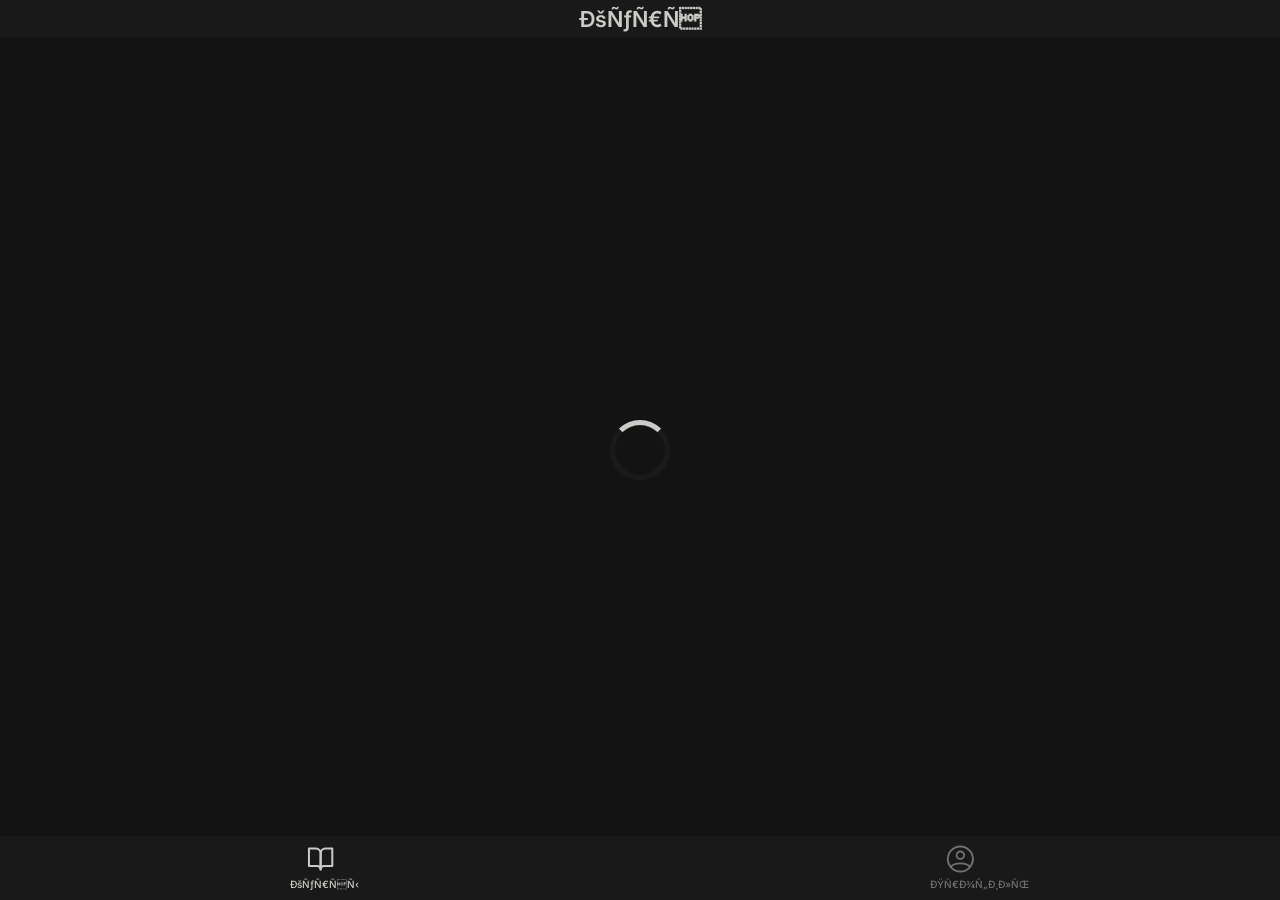
<file: courses.html>
<!doctype html>
<html lang="ru">
  <head>
    <script type="text/javascript">
      (function (m, e, t, r, i, k, a) {
        m[i] =
          m[i] ||
          function () {
            (m[i].a = m[i].a || []).push(arguments);
          };
        m[i].l = 1 * new Date();
        for (var j = 0; j < document.scripts.length; j++) {
          if (document.scripts[j].src === r) {
            return;
          }
        }
        ((k = e.createElement(t)),
          (a = e.getElementsByTagName(t)[0]),
          (k.async = 1),
          (k.src = r),
          a.parentNode.insertBefore(k, a));
      })(
        window,
        document,
        "script",
        "https://mc.yandex.ru/metrika/tag.js",
        "ym",
      );

      ym(99328332, "init", {
        clickmap: true,
        trackLinks: true,
        accurateTrackBounce: true,
        webvisor: true,
      });
    </script>
    <noscript
      ><div>
        <img
          src="https://mc.yandex.ru/watch/99328332"
          style="position: absolute; left: -9999px"
          alt=""
        /></div
    ></noscript>
    <link rel="preconnect" href="https://fonts.googleapis.com" />
    <link rel="preconnect" href="https://fonts.gstatic.com" crossorigin />
    <link
      href="https://fonts.googleapis.com/css2?family=Inter:ital,opsz,wght@0,14..32,100..900;1,14..32,100..900&display=swap"
      rel="stylesheet"
    />
    <meta charset="UTF-8" />
    <meta
      name="viewport"
      content="width=device-width, height=device-height, initial-scale=1, maximum-scale=1, user-scalable=no"
    />
    <title>Cryptuna</title>

    <link rel="stylesheet" type="text/css" href="styles.css?v=2.0.0" />
    <script src="https://telegram.org/js/telegram-web-app.js?56"></script>
    <script src="platform.js"></script>
  </head>

  <body>
    <div id="preloader">
      <div class="preloader-animation"></div>
    </div>

    <header>Курс</header>

    <main>
      <div class="block course-block">
        <div id="info"></div>

        <a class="course-block-button" id="go-course-button">
          <span>Приступить к изучению</span>
        </a>
      </div>

      <div
        class="block course-block"
        style="display: none"
        id="last-step-block"
      >
        <div class="course-block-header">Последний шаг</div>
        <a class="last-step" id="last-step"></a>
      </div>

      <div
        class="block course-block"
        style="display: none"
        id="learnings-block"
      >
        <div class="course-block-header">Чему вы научитесь</div>
        <div class="point-text" id="points"></div>
      </div>

      <div class="block course-block">
        <div class="course-block-header">Содержание</div>

        <div class="syllabus-text-course" id="modules"></div>
      </div>

      <div class="block course-block">
        <div class="course-block-header">Отзывы</div>

        <div class="mark-progress-block">
          <div class="mark-block">
            <div class="mark-with-star">
              <span id="rating"></span>
              <svg
                style="margin-bottom: 2px"
                width="22"
                height="20"
                viewBox="0 0 21 19"
                fill="none"
                xmlns="http://www.w3.org/2000/svg"
              >
                <path
                  d="M10.5 0.5L7.72565 6.68144L0.989435 7.40983L6.01101 11.9586L4.62215 18.5902L10.5 15.22L16.3779 18.5902L14.989 11.9586L20.0106 7.40983L13.2743 6.68144L10.5 0.5Z"
                  fill="#F1D904"
                />
              </svg>
            </div>
            <div class="mark-text-amount-comments" id="amount-comments"></div>
          </div>
          <div class="progress-block">
            <div class="progress-block-elem">
              <div>
                <svg
                  width="10"
                  height="10"
                  viewBox="0 0 10 10"
                  fill="none"
                  xmlns="http://www.w3.org/2000/svg"
                >
                  <path
                    d="M5 0.5L3.61283 3.59072L0.244718 3.95492L2.75551 6.22928L2.06107 9.54508L5 7.86L7.93893 9.54508L7.24449 6.22928L9.75528 3.95492L6.38717 3.59072L5 0.5Z"
                    fill="#9B9B9B"
                  />
                </svg>
                <svg
                  width="10"
                  height="10"
                  viewBox="0 0 10 10"
                  fill="none"
                  xmlns="http://www.w3.org/2000/svg"
                >
                  <path
                    d="M5 0.5L3.61283 3.59072L0.244718 3.95492L2.75551 6.22928L2.06107 9.54508L5 7.86L7.93893 9.54508L7.24449 6.22928L9.75528 3.95492L6.38717 3.59072L5 0.5Z"
                    fill="#9B9B9B"
                  />
                </svg>
                <svg
                  width="10"
                  height="10"
                  viewBox="0 0 10 10"
                  fill="none"
                  xmlns="http://www.w3.org/2000/svg"
                >
                  <path
                    d="M5 0.5L3.61283 3.59072L0.244718 3.95492L2.75551 6.22928L2.06107 9.54508L5 7.86L7.93893 9.54508L7.24449 6.22928L9.75528 3.95492L6.38717 3.59072L5 0.5Z"
                    fill="#9B9B9B"
                  />
                </svg>
                <svg
                  width="10"
                  height="10"
                  viewBox="0 0 10 10"
                  fill="none"
                  xmlns="http://www.w3.org/2000/svg"
                >
                  <path
                    d="M5 0.5L3.61283 3.59072L0.244718 3.95492L2.75551 6.22928L2.06107 9.54508L5 7.86L7.93893 9.54508L7.24449 6.22928L9.75528 3.95492L6.38717 3.59072L5 0.5Z"
                    fill="#9B9B9B"
                  />
                </svg>
                <svg
                  width="10"
                  height="10"
                  viewBox="0 0 10 10"
                  fill="none"
                  xmlns="http://www.w3.org/2000/svg"
                >
                  <path
                    d="M5 0.5L3.61283 3.59072L0.244718 3.95492L2.75551 6.22928L2.06107 9.54508L5 7.86L7.93893 9.54508L7.24449 6.22928L9.75528 3.95492L6.38717 3.59072L5 0.5Z"
                    fill="#9B9B9B"
                  />
                </svg>
              </div>
              <progress value="85" max="100"></progress>
            </div>
            <div class="progress-block-elem">
              <div>
                <svg
                  width="10"
                  height="10"
                  viewBox="0 0 10 10"
                  fill="none"
                  xmlns="http://www.w3.org/2000/svg"
                >
                  <path
                    d="M5 0.5L3.61283 3.59072L0.244718 3.95492L2.75551 6.22928L2.06107 9.54508L5 7.86L7.93893 9.54508L7.24449 6.22928L9.75528 3.95492L6.38717 3.59072L5 0.5Z"
                    fill="#9B9B9B"
                  />
                </svg>
                <svg
                  width="10"
                  height="10"
                  viewBox="0 0 10 10"
                  fill="none"
                  xmlns="http://www.w3.org/2000/svg"
                >
                  <path
                    d="M5 0.5L3.61283 3.59072L0.244718 3.95492L2.75551 6.22928L2.06107 9.54508L5 7.86L7.93893 9.54508L7.24449 6.22928L9.75528 3.95492L6.38717 3.59072L5 0.5Z"
                    fill="#9B9B9B"
                  />
                </svg>
                <svg
                  width="10"
                  height="10"
                  viewBox="0 0 10 10"
                  fill="none"
                  xmlns="http://www.w3.org/2000/svg"
                >
                  <path
                    d="M5 0.5L3.61283 3.59072L0.244718 3.95492L2.75551 6.22928L2.06107 9.54508L5 7.86L7.93893 9.54508L7.24449 6.22928L9.75528 3.95492L6.38717 3.59072L5 0.5Z"
                    fill="#9B9B9B"
                  />
                </svg>
                <svg
                  width="10"
                  height="10"
                  viewBox="0 0 10 10"
                  fill="none"
                  xmlns="http://www.w3.org/2000/svg"
                >
                  <path
                    d="M5 0.5L3.61283 3.59072L0.244718 3.95492L2.75551 6.22928L2.06107 9.54508L5 7.86L7.93893 9.54508L7.24449 6.22928L9.75528 3.95492L6.38717 3.59072L5 0.5Z"
                    fill="#9B9B9B"
                  />
                </svg>
              </div>
              <progress value="10" max="100"></progress>
            </div>
            <div class="progress-block-elem">
              <div>
                <svg
                  width="10"
                  height="10"
                  viewBox="0 0 10 10"
                  fill="none"
                  xmlns="http://www.w3.org/2000/svg"
                >
                  <path
                    d="M5 0.5L3.61283 3.59072L0.244718 3.95492L2.75551 6.22928L2.06107 9.54508L5 7.86L7.93893 9.54508L7.24449 6.22928L9.75528 3.95492L6.38717 3.59072L5 0.5Z"
                    fill="#9B9B9B"
                  />
                </svg>
                <svg
                  width="10"
                  height="10"
                  viewBox="0 0 10 10"
                  fill="none"
                  xmlns="http://www.w3.org/2000/svg"
                >
                  <path
                    d="M5 0.5L3.61283 3.59072L0.244718 3.95492L2.75551 6.22928L2.06107 9.54508L5 7.86L7.93893 9.54508L7.24449 6.22928L9.75528 3.95492L6.38717 3.59072L5 0.5Z"
                    fill="#9B9B9B"
                  />
                </svg>
                <svg
                  width="10"
                  height="10"
                  viewBox="0 0 10 10"
                  fill="none"
                  xmlns="http://www.w3.org/2000/svg"
                >
                  <path
                    d="M5 0.5L3.61283 3.59072L0.244718 3.95492L2.75551 6.22928L2.06107 9.54508L5 7.86L7.93893 9.54508L7.24449 6.22928L9.75528 3.95492L6.38717 3.59072L5 0.5Z"
                    fill="#9B9B9B"
                  />
                </svg>
              </div>
              <progress value="3" max="100"></progress>
            </div>
            <div class="progress-block-elem">
              <div>
                <svg
                  width="10"
                  height="10"
                  viewBox="0 0 10 10"
                  fill="none"
                  xmlns="http://www.w3.org/2000/svg"
                >
                  <path
                    d="M5 0.5L3.61283 3.59072L0.244718 3.95492L2.75551 6.22928L2.06107 9.54508L5 7.86L7.93893 9.54508L7.24449 6.22928L9.75528 3.95492L6.38717 3.59072L5 0.5Z"
                    fill="#9B9B9B"
                  />
                </svg>
                <svg
                  width="10"
                  height="10"
                  viewBox="0 0 10 10"
                  fill="none"
                  xmlns="http://www.w3.org/2000/svg"
                >
                  <path
                    d="M5 0.5L3.61283 3.59072L0.244718 3.95492L2.75551 6.22928L2.06107 9.54508L5 7.86L7.93893 9.54508L7.24449 6.22928L9.75528 3.95492L6.38717 3.59072L5 0.5Z"
                    fill="#9B9B9B"
                  />
                </svg>
              </div>
              <progress value="2" max="100"></progress>
            </div>
            <div class="progress-block-elem">
              <div>
                <svg
                  width="10"
                  height="10"
                  viewBox="0 0 10 10"
                  fill="none"
                  xmlns="http://www.w3.org/2000/svg"
                >
                  <path
                    d="M5 0.5L3.61283 3.59072L0.244718 3.95492L2.75551 6.22928L2.06107 9.54508L5 7.86L7.93893 9.54508L7.24449 6.22928L9.75528 3.95492L6.38717 3.59072L5 0.5Z"
                    fill="#9B9B9B"
                  />
                </svg>
              </div>
              <progress value="0" max="100"></progress>
            </div>
          </div>
        </div>

        <div class="course-block-button">
          <span id="button-href-comments"> Перейти к отзывам </span>
        </div>
      </div>
    </main>

    <div class="tab-bar" id="tab">
      <a href="favorite.html?v=2.0.0" class="tab-item tab-item-active">
        <svg
          class="tab-icon"
          width="28"
          height="28"
          viewBox="0 0 28 28"
          fill="none"
          xmlns="http://www.w3.org/2000/svg"
        >
          <path
            d="M2.95825 3.5H9.95825C11.1959 3.5 12.3829 3.99167 13.2581 4.86683C14.1333 5.742 14.6249 6.92899 14.6249 8.16667V24.5C14.6249 23.5717 14.2562 22.6815 13.5998 22.0251C12.9434 21.3687 12.0532 21 11.1249 21H2.95825V3.5Z"
            stroke="currentColor"
            stroke-width="2"
            stroke-linecap="round"
            stroke-linejoin="round"
          />
          <path
            d="M26.2917 3.5H19.2917C18.054 3.5 16.867 3.99167 15.9918 4.86683C15.1167 5.742 14.625 6.92899 14.625 8.16667V24.5C14.625 23.5717 14.9937 22.6815 15.6501 22.0251C16.3065 21.3687 17.1967 21 18.125 21H26.2917V3.5Z"
            stroke="currentColor"
            stroke-width="2"
            stroke-linecap="round"
            stroke-linejoin="round"
          />
        </svg>

        <div class="tab-label">Курсы</div>
      </a>

      <a href="profile.html?v=2.0.0" class="tab-item">
        <svg
          class="tab-icon"
          width="28"
          height="28"
          viewBox="0 0 29 28"
          fill="none"
          xmlns="http://www.w3.org/2000/svg"
        >
          <path
            d="M14.875 1C7.69529 1 1.875 6.82029 1.875 14C1.875 21.1796 7.69529 27 14.875 27C22.0546 27 27.875 21.1796 27.875 14C27.875 6.82029 22.0546 1 14.875 1Z"
            stroke="currentColor"
            stroke-width="2"
            stroke-linecap="round"
            stroke-linejoin="round"
          />
          <path
            d="M4.82739 22.2493C4.82739 22.2493 7.72512 18.5499 14.8751 18.5499C22.0251 18.5499 24.9229 22.2493 24.9229 22.2493"
            stroke="currentColor"
            stroke-width="2"
            stroke-linecap="round"
            stroke-linejoin="round"
          />
          <path
            d="M14.8749 14.0001C17.0288 14.0001 18.7749 12.254 18.7749 10.1001C18.7749 7.94617 17.0288 6.20007 14.8749 6.20007C12.7209 6.20007 10.9749 7.94617 10.9749 10.1001C10.9749 12.254 12.7209 14.0001 14.8749 14.0001Z"
            stroke="currentColor"
            stroke-width="2"
            stroke-linecap="round"
            stroke-linejoin="round"
          />
        </svg>

        <div class="tab-label">Профиль</div>
      </a>
    </div>

    <script type="module" src="courses.js?v=2.0.0"></script>
  </body>
</html>
</file>
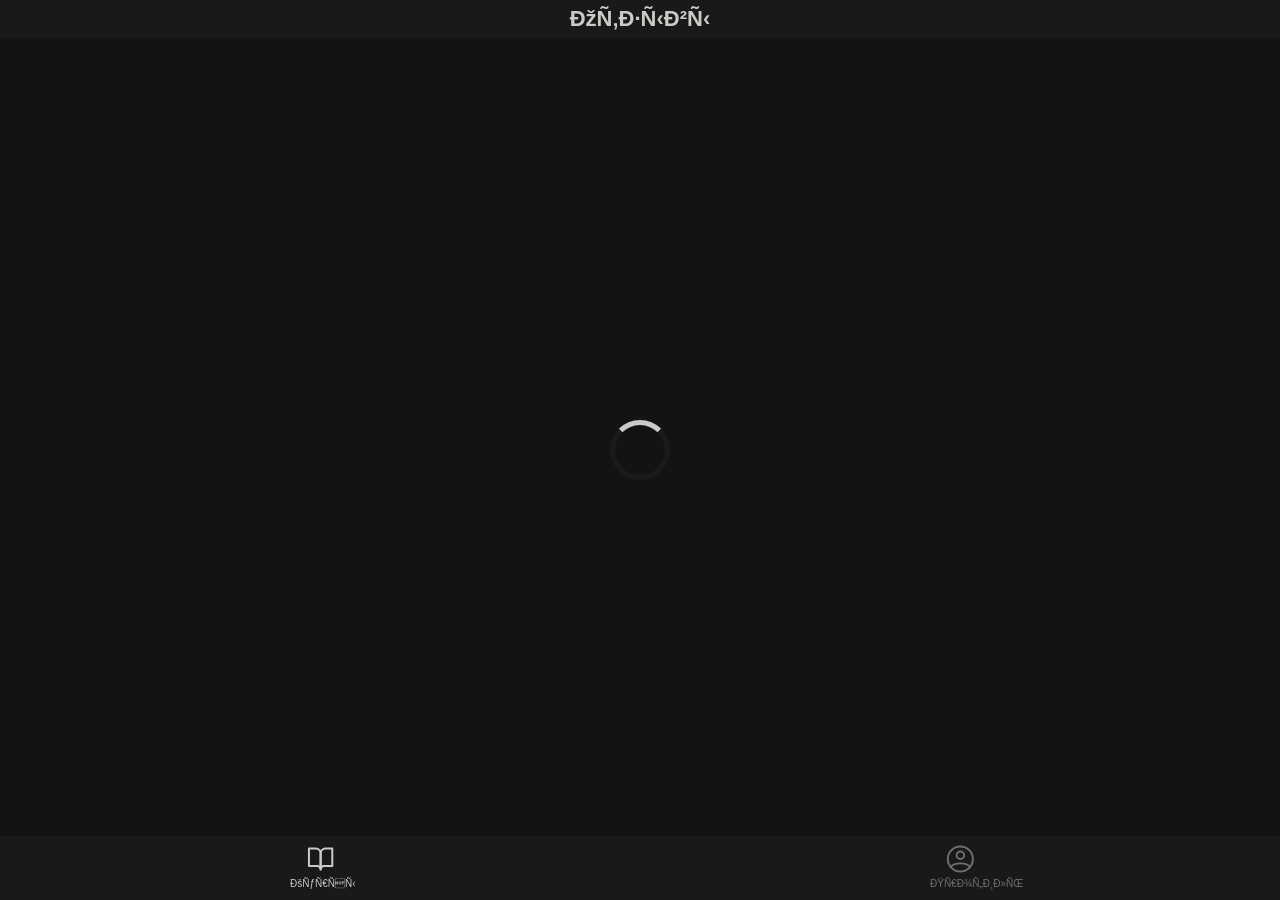
<file: rating.html>
<!doctype html>
<html lang="ru">
  <head>
    <script type="text/javascript">
      (function (m, e, t, r, i, k, a) {
        m[i] =
          m[i] ||
          function () {
            (m[i].a = m[i].a || []).push(arguments);
          };
        m[i].l = 1 * new Date();
        for (var j = 0; j < document.scripts.length; j++) {
          if (document.scripts[j].src === r) {
            return;
          }
        }
        ((k = e.createElement(t)),
          (a = e.getElementsByTagName(t)[0]),
          (k.async = 1),
          (k.src = r),
          a.parentNode.insertBefore(k, a));
      })(
        window,
        document,
        "script",
        "https://mc.yandex.ru/metrika/tag.js",
        "ym",
      );

      ym(99328332, "init", {
        clickmap: true,
        trackLinks: true,
        accurateTrackBounce: true,
        webvisor: true,
      });
    </script>
    <noscript
      ><div>
        <img
          src="https://mc.yandex.ru/watch/99328332"
          style="position: absolute; left: -9999px"
          alt=""
        /></div
    ></noscript>
    <meta
      http-equiv="Content-Security-Policy"
      content="
  default-src 'self';
  script-src 'self' 'unsafe-inline' telegram.org cdnjs.cloudflare.com;
  style-src 'self' 'unsafe-inline' fonts.googleapis.com ;
  font-src 'self' fonts.gstatic.com data:;
connect-src 'self' https://cryptuna-anderm.amvera.io;
"
    />
    <link rel="preconnect" href="https://fonts.googleapis.com" />
    <link rel="preconnect" href="https://fonts.gstatic.com" crossorigin />
    <link
      href="https://fonts.googleapis.com/css2?family=Inter:ital,opsz,wght@0,14..32,100..900;1,14..32,100..900&display=swap"
      rel="stylesheet"
    />
    <meta charset="UTF-8" />
    <meta
      name="viewport"
      content="width=device-width, height=device-height, initial-scale=1, maximum-scale=1, user-scalable=no"
    />

    <title>Cryptuna</title>

    <link rel="stylesheet" type="text/css" href="styles.css?v=2.0.0" />
    <script src="https://telegram.org/js/telegram-web-app.js?56"></script>
    <script src="platform.js"></script>
  </head>

  <body>
    <div id="preloader">
      <div class="preloader-animation"></div>
    </div>

    <header>Отзывы</header>

    <main>
      <div
        class="block course-block"
        style="
          -webkit-user-select: none;
          -moz-user-select: none;
          -ms-user-select: none;
          user-select: none;
        "
      >
        <div class="mark-progress-block">
          <div class="mark-block">
            <div class="mark-with-star">
              <span id="rating"></span>
              <svg
                style="margin-bottom: 2px"
                width="22"
                height="20"
                viewBox="0 0 21 19"
                fill="none"
                xmlns="http://www.w3.org/2000/svg"
              >
                <path
                  d="M10.5 0.5L7.72565 6.68144L0.989435 7.40983L6.01101 11.9586L4.62215 18.5902L10.5 15.22L16.3779 18.5902L14.989 11.9586L20.0106 7.40983L13.2743 6.68144L10.5 0.5Z"
                  fill="#F1D904"
                />
              </svg>
            </div>
            <div class="mark-text-amount-comments" id="amount-comments"></div>
          </div>
          <div class="progress-block">
            <div class="progress-block-elem">
              <div>
                <svg
                  width="10"
                  height="10"
                  viewBox="0 0 10 10"
                  fill="none"
                  xmlns="http://www.w3.org/2000/svg"
                >
                  <path
                    d="M5 0.5L3.61283 3.59072L0.244718 3.95492L2.75551 6.22928L2.06107 9.54508L5 7.86L7.93893 9.54508L7.24449 6.22928L9.75528 3.95492L6.38717 3.59072L5 0.5Z"
                    fill="#9B9B9B"
                  />
                </svg>
                <svg
                  width="10"
                  height="10"
                  viewBox="0 0 10 10"
                  fill="none"
                  xmlns="http://www.w3.org/2000/svg"
                >
                  <path
                    d="M5 0.5L3.61283 3.59072L0.244718 3.95492L2.75551 6.22928L2.06107 9.54508L5 7.86L7.93893 9.54508L7.24449 6.22928L9.75528 3.95492L6.38717 3.59072L5 0.5Z"
                    fill="#9B9B9B"
                  />
                </svg>
                <svg
                  width="10"
                  height="10"
                  viewBox="0 0 10 10"
                  fill="none"
                  xmlns="http://www.w3.org/2000/svg"
                >
                  <path
                    d="M5 0.5L3.61283 3.59072L0.244718 3.95492L2.75551 6.22928L2.06107 9.54508L5 7.86L7.93893 9.54508L7.24449 6.22928L9.75528 3.95492L6.38717 3.59072L5 0.5Z"
                    fill="#9B9B9B"
                  />
                </svg>
                <svg
                  width="10"
                  height="10"
                  viewBox="0 0 10 10"
                  fill="none"
                  xmlns="http://www.w3.org/2000/svg"
                >
                  <path
                    d="M5 0.5L3.61283 3.59072L0.244718 3.95492L2.75551 6.22928L2.06107 9.54508L5 7.86L7.93893 9.54508L7.24449 6.22928L9.75528 3.95492L6.38717 3.59072L5 0.5Z"
                    fill="#9B9B9B"
                  />
                </svg>
                <svg
                  width="10"
                  height="10"
                  viewBox="0 0 10 10"
                  fill="none"
                  xmlns="http://www.w3.org/2000/svg"
                >
                  <path
                    d="M5 0.5L3.61283 3.59072L0.244718 3.95492L2.75551 6.22928L2.06107 9.54508L5 7.86L7.93893 9.54508L7.24449 6.22928L9.75528 3.95492L6.38717 3.59072L5 0.5Z"
                    fill="#9B9B9B"
                  />
                </svg>
              </div>
              <progress value="85" max="100"></progress>
            </div>
            <div class="progress-block-elem">
              <div>
                <svg
                  width="10"
                  height="10"
                  viewBox="0 0 10 10"
                  fill="none"
                  xmlns="http://www.w3.org/2000/svg"
                >
                  <path
                    d="M5 0.5L3.61283 3.59072L0.244718 3.95492L2.75551 6.22928L2.06107 9.54508L5 7.86L7.93893 9.54508L7.24449 6.22928L9.75528 3.95492L6.38717 3.59072L5 0.5Z"
                    fill="#9B9B9B"
                  />
                </svg>
                <svg
                  width="10"
                  height="10"
                  viewBox="0 0 10 10"
                  fill="none"
                  xmlns="http://www.w3.org/2000/svg"
                >
                  <path
                    d="M5 0.5L3.61283 3.59072L0.244718 3.95492L2.75551 6.22928L2.06107 9.54508L5 7.86L7.93893 9.54508L7.24449 6.22928L9.75528 3.95492L6.38717 3.59072L5 0.5Z"
                    fill="#9B9B9B"
                  />
                </svg>
                <svg
                  width="10"
                  height="10"
                  viewBox="0 0 10 10"
                  fill="none"
                  xmlns="http://www.w3.org/2000/svg"
                >
                  <path
                    d="M5 0.5L3.61283 3.59072L0.244718 3.95492L2.75551 6.22928L2.06107 9.54508L5 7.86L7.93893 9.54508L7.24449 6.22928L9.75528 3.95492L6.38717 3.59072L5 0.5Z"
                    fill="#9B9B9B"
                  />
                </svg>
                <svg
                  width="10"
                  height="10"
                  viewBox="0 0 10 10"
                  fill="none"
                  xmlns="http://www.w3.org/2000/svg"
                >
                  <path
                    d="M5 0.5L3.61283 3.59072L0.244718 3.95492L2.75551 6.22928L2.06107 9.54508L5 7.86L7.93893 9.54508L7.24449 6.22928L9.75528 3.95492L6.38717 3.59072L5 0.5Z"
                    fill="#9B9B9B"
                  />
                </svg>
              </div>
              <progress value="10" max="100"></progress>
            </div>
            <div class="progress-block-elem">
              <div>
                <svg
                  width="10"
                  height="10"
                  viewBox="0 0 10 10"
                  fill="none"
                  xmlns="http://www.w3.org/2000/svg"
                >
                  <path
                    d="M5 0.5L3.61283 3.59072L0.244718 3.95492L2.75551 6.22928L2.06107 9.54508L5 7.86L7.93893 9.54508L7.24449 6.22928L9.75528 3.95492L6.38717 3.59072L5 0.5Z"
                    fill="#9B9B9B"
                  />
                </svg>
                <svg
                  width="10"
                  height="10"
                  viewBox="0 0 10 10"
                  fill="none"
                  xmlns="http://www.w3.org/2000/svg"
                >
                  <path
                    d="M5 0.5L3.61283 3.59072L0.244718 3.95492L2.75551 6.22928L2.06107 9.54508L5 7.86L7.93893 9.54508L7.24449 6.22928L9.75528 3.95492L6.38717 3.59072L5 0.5Z"
                    fill="#9B9B9B"
                  />
                </svg>
                <svg
                  width="10"
                  height="10"
                  viewBox="0 0 10 10"
                  fill="none"
                  xmlns="http://www.w3.org/2000/svg"
                >
                  <path
                    d="M5 0.5L3.61283 3.59072L0.244718 3.95492L2.75551 6.22928L2.06107 9.54508L5 7.86L7.93893 9.54508L7.24449 6.22928L9.75528 3.95492L6.38717 3.59072L5 0.5Z"
                    fill="#9B9B9B"
                  />
                </svg>
              </div>
              <progress value="3" max="100"></progress>
            </div>
            <div class="progress-block-elem">
              <div>
                <svg
                  width="10"
                  height="10"
                  viewBox="0 0 10 10"
                  fill="none"
                  xmlns="http://www.w3.org/2000/svg"
                >
                  <path
                    d="M5 0.5L3.61283 3.59072L0.244718 3.95492L2.75551 6.22928L2.06107 9.54508L5 7.86L7.93893 9.54508L7.24449 6.22928L9.75528 3.95492L6.38717 3.59072L5 0.5Z"
                    fill="#9B9B9B"
                  />
                </svg>
                <svg
                  width="10"
                  height="10"
                  viewBox="0 0 10 10"
                  fill="none"
                  xmlns="http://www.w3.org/2000/svg"
                >
                  <path
                    d="M5 0.5L3.61283 3.59072L0.244718 3.95492L2.75551 6.22928L2.06107 9.54508L5 7.86L7.93893 9.54508L7.24449 6.22928L9.75528 3.95492L6.38717 3.59072L5 0.5Z"
                    fill="#9B9B9B"
                  />
                </svg>
              </div>
              <progress value="2" max="100"></progress>
            </div>
            <div class="progress-block-elem">
              <div>
                <svg
                  width="10"
                  height="10"
                  viewBox="0 0 10 10"
                  fill="none"
                  xmlns="http://www.w3.org/2000/svg"
                >
                  <path
                    d="M5 0.5L3.61283 3.59072L0.244718 3.95492L2.75551 6.22928L2.06107 9.54508L5 7.86L7.93893 9.54508L7.24449 6.22928L9.75528 3.95492L6.38717 3.59072L5 0.5Z"
                    fill="#9B9B9B"
                  />
                </svg>
              </div>
              <progress value="0" max="100"></progress>
            </div>
          </div>
        </div>
        <div class="comment-write-zone" id="comment-zone">
          <textarea
            id="comment"
            name="comment"
            placeholder="Напишите здесь ваш комментарий..."
            rows="4"
          ></textarea>
          <div class="stars-text-block">
            Ваша оценка:
            <div class="stars-svg-rating">
              <svg
                data-value="1"
                width="30"
                height="31"
                viewBox="0 0 30 31"
                fill="none"
                xmlns="http://www.w3.org/2000/svg"
                class="star-rating"
              >
                <path
                  d="M15 0.5L10.8385 9.77216L0.734152 10.8647L8.26652 17.6878L6.18322 27.6353L15 22.58L23.8168 27.6353L21.7335 17.6878L29.2658 10.8647L19.1615 9.77216L15 0.5Z"
                  fill="#ccc"
                />
              </svg>
              <svg
                data-value="2"
                width="30"
                height="31"
                viewBox="0 0 30 31"
                fill="none"
                xmlns="http://www.w3.org/2000/svg"
                class="star-rating"
              >
                <path
                  d="M15 0.5L10.8385 9.77216L0.734152 10.8647L8.26652 17.6878L6.18322 27.6353L15 22.58L23.8168 27.6353L21.7335 17.6878L29.2658 10.8647L19.1615 9.77216L15 0.5Z"
                  fill="#ccc"
                />
              </svg>
              <svg
                data-value="3"
                width="30"
                height="31"
                viewBox="0 0 30 31"
                fill="none"
                xmlns="http://www.w3.org/2000/svg"
                class="star-rating"
              >
                <path
                  d="M15 0.5L10.8385 9.77216L0.734152 10.8647L8.26652 17.6878L6.18322 27.6353L15 22.58L23.8168 27.6353L21.7335 17.6878L29.2658 10.8647L19.1615 9.77216L15 0.5Z"
                  fill="#ccc"
                />
              </svg>
              <svg
                data-value="4"
                width="30"
                height="31"
                viewBox="0 0 30 31"
                fill="none"
                xmlns="http://www.w3.org/2000/svg"
                class="star-rating"
              >
                <path
                  d="M15 0.5L10.8385 9.77216L0.734152 10.8647L8.26652 17.6878L6.18322 27.6353L15 22.58L23.8168 27.6353L21.7335 17.6878L29.2658 10.8647L19.1615 9.77216L15 0.5Z"
                  fill="#ccc"
                />
              </svg>
              <svg
                data-value="5"
                width="30"
                height="31"
                viewBox="0 0 30 31"
                fill="none"
                xmlns="http://www.w3.org/2000/svg"
                class="star-rating"
              >
                <path
                  d="M15 0.5L10.8385 9.77216L0.734152 10.8647L8.26652 17.6878L6.18322 27.6353L15 22.58L23.8168 27.6353L21.7335 17.6878L29.2658 10.8647L19.1615 9.77216L15 0.5Z"
                  fill="#ccc"
                />
              </svg>
            </div>
          </div>
        </div>
        <div class="course-block-button" id="button-write-comment">
          <span>Оставить отзыв</span>
        </div>
        <div class="buttons-block-rating" id="comment-buttons">
          <div class="course-block-button" id="button-send-comment">
            <span>Отправить</span>
          </div>
          <div class="rating-button-reverse" id="button-reverse">
            <span>Отмена</span>
          </div>

          <div class="rating-button-delete" id="button-delete">
            <svg
              class="course-block-button-favorite-icon"
              width="24"
              height="25"
              viewBox="0 0 24 25"
              fill="none"
              xmlns="http://www.w3.org/2000/svg"
            >
              <path
                d="M10 15.5L10 12.5"
                stroke="currentColor"
                stroke-width="2"
                stroke-linecap="round"
              />
              <path
                d="M14 15.5L14 12.5"
                stroke="currentColor"
                stroke-width="2"
                stroke-linecap="round"
              />
              <path
                d="M3 7.5H21V7.5C20.0681 7.5 19.6022 7.5 19.2346 7.65224C18.7446 7.85523 18.3552 8.24458 18.1522 8.73463C18 9.10218 18 9.56812 18 10.5V16.5C18 18.3856 18 19.3284 17.4142 19.9142C16.8284 20.5 15.8856 20.5 14 20.5H10C8.11438 20.5 7.17157 20.5 6.58579 19.9142C6 19.3284 6 18.3856 6 16.5V10.5C6 9.56812 6 9.10218 5.84776 8.73463C5.64477 8.24458 5.25542 7.85523 4.76537 7.65224C4.39782 7.5 3.93188 7.5 3 7.5V7.5Z"
                stroke="currentColor"
                stroke-width="2"
                stroke-linecap="round"
              />
              <path
                d="M10.0681 3.87059C10.1821 3.76427 10.4332 3.67033 10.7825 3.60332C11.1318 3.53632 11.5597 3.5 12 3.5C12.4403 3.5 12.8682 3.53632 13.2175 3.60332C13.5668 3.67033 13.8179 3.76427 13.9319 3.87059"
                stroke="currentColor"
                stroke-width="2"
                stroke-linecap="round"
              />
            </svg>
          </div>
        </div>
        <div
          class="course-block-button"
          style="display: none"
          id="button-change-comment"
        >
          <span>Изменить отзыв</span>
        </div>
      </div>
      <div class="sorting-block-swipes" id="buttons-block">
        <div class="widget-button active" id="widget-button-first">Новые</div>
        <div class="widget-button" id="widget-button-second">Хорошие</div>
        <div class="widget-button" id="widget-button-third">Плохие</div>
        <div class="widget-button" id="widget-button-fourth">Полезные</div>
      </div>
      <div class="comment-list" id="comments"></div>
    </main>
    <div id="modal" class="modal">
      <div class="modal-content">
        <div class="modal-content-text" id="modal-text">
          Вы уверены, что хотите удалить отзыв?
        </div>
        <div class="modal-content-buttons">
          <div class="modal-content-button" id="yesButton">Да</div>
          <div class="modal-content-button" id="noButton">Нет</div>
        </div>
      </div>
    </div>

    <div class="tab-bar" id="tab">
      <a href="favorite.html?v=2.0.0" class="tab-item tab-item-active">
        <svg
          class="tab-icon"
          width="28"
          height="28"
          viewBox="0 0 28 28"
          fill="none"
          xmlns="http://www.w3.org/2000/svg"
        >
          <path
            d="M2.95825 3.5H9.95825C11.1959 3.5 12.3829 3.99167 13.2581 4.86683C14.1333 5.742 14.6249 6.92899 14.6249 8.16667V24.5C14.6249 23.5717 14.2562 22.6815 13.5998 22.0251C12.9434 21.3687 12.0532 21 11.1249 21H2.95825V3.5Z"
            stroke="currentColor"
            stroke-width="2"
            stroke-linecap="round"
            stroke-linejoin="round"
          />
          <path
            d="M26.2917 3.5H19.2917C18.054 3.5 16.867 3.99167 15.9918 4.86683C15.1167 5.742 14.625 6.92899 14.625 8.16667V24.5C14.625 23.5717 14.9937 22.6815 15.6501 22.0251C16.3065 21.3687 17.1967 21 18.125 21H26.2917V3.5Z"
            stroke="currentColor"
            stroke-width="2"
            stroke-linecap="round"
            stroke-linejoin="round"
          />
        </svg>

        <div class="tab-label">Курсы</div>
      </a>

      <a href="profile.html?v=2.0.0" class="tab-item">
        <svg
          class="tab-icon"
          width="28"
          height="28"
          viewBox="0 0 29 28"
          fill="none"
          xmlns="http://www.w3.org/2000/svg"
        >
          <path
            d="M14.875 1C7.69529 1 1.875 6.82029 1.875 14C1.875 21.1796 7.69529 27 14.875 27C22.0546 27 27.875 21.1796 27.875 14C27.875 6.82029 22.0546 1 14.875 1Z"
            stroke="currentColor"
            stroke-width="2"
            stroke-linecap="round"
            stroke-linejoin="round"
          />
          <path
            d="M4.82739 22.2493C4.82739 22.2493 7.72512 18.5499 14.8751 18.5499C22.0251 18.5499 24.9229 22.2493 24.9229 22.2493"
            stroke="currentColor"
            stroke-width="2"
            stroke-linecap="round"
            stroke-linejoin="round"
          />
          <path
            d="M14.8749 14.0001C17.0288 14.0001 18.7749 12.254 18.7749 10.1001C18.7749 7.94617 17.0288 6.20007 14.8749 6.20007C12.7209 6.20007 10.9749 7.94617 10.9749 10.1001C10.9749 12.254 12.7209 14.0001 14.8749 14.0001Z"
            stroke="currentColor"
            stroke-width="2"
            stroke-linecap="round"
            stroke-linejoin="round"
          />
        </svg>

        <div class="tab-label">Профиль</div>
      </a>
    </div>

    <script type="module" src="rating.js?v=2.0.0"></script>
  </body>
</html>
</file>
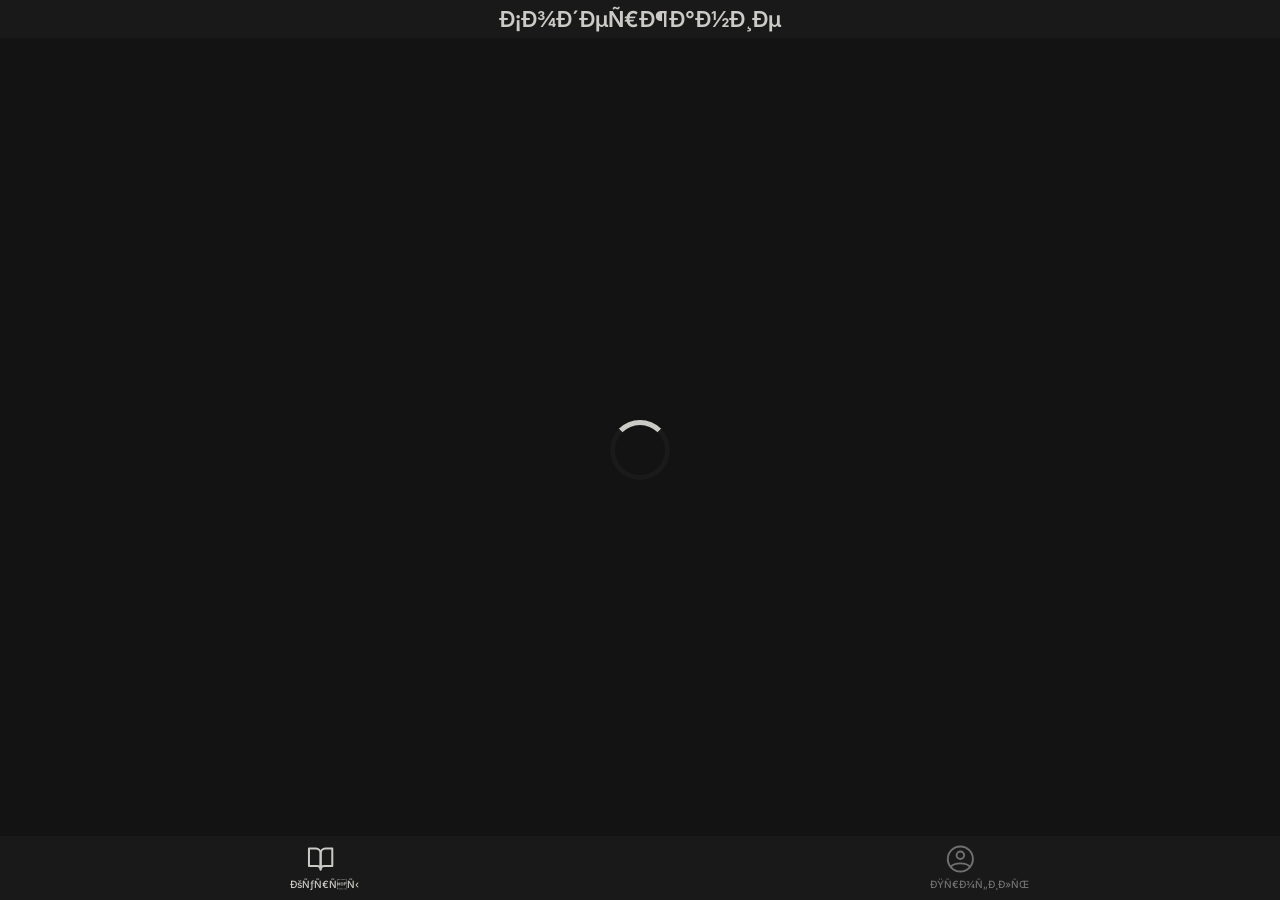
<file: syllabus.html>
<!doctype html>
<html lang="ru">
  <head>
    <script type="text/javascript">
      (function (m, e, t, r, i, k, a) {
        m[i] =
          m[i] ||
          function () {
            (m[i].a = m[i].a || []).push(arguments);
          };
        m[i].l = 1 * new Date();
        for (var j = 0; j < document.scripts.length; j++) {
          if (document.scripts[j].src === r) {
            return;
          }
        }
        ((k = e.createElement(t)),
          (a = e.getElementsByTagName(t)[0]),
          (k.async = 1),
          (k.src = r),
          a.parentNode.insertBefore(k, a));
      })(
        window,
        document,
        "script",
        "https://mc.yandex.ru/metrika/tag.js",
        "ym",
      );

      ym(99328332, "init", {
        clickmap: true,
        trackLinks: true,
        accurateTrackBounce: true,
        webvisor: true,
      });
    </script>
    <noscript
      ><div>
        <img
          src="https://mc.yandex.ru/watch/99328332"
          style="position: absolute; left: -9999px"
          alt=""
        /></div
    ></noscript>
    <link rel="preconnect" href="https://fonts.googleapis.com" />
    <link rel="preconnect" href="https://fonts.gstatic.com" crossorigin />
    <link
      href="https://fonts.googleapis.com/css2?family=Inter:ital,opsz,wght@0,14..32,100..900;1,14..32,100..900&display=swap"
      rel="stylesheet"
    />
    <meta charset="UTF-8" />
    <meta
      name="viewport"
      content="width=device-width, height=device-height, initial-scale=1, maximum-scale=1, user-scalable=no"
    />
    <title>Cryptuna</title>

    <link rel="stylesheet" type="text/css" href="styles.css?v=2.0.0" />
    <script src="https://telegram.org/js/telegram-web-app.js?56"></script>
    <script src="platform.js"></script>
  </head>

  <body>
    <div id="preloader">
      <div class="preloader-animation"></div>
    </div>

    <header>Содержание</header>

    <main>
      <div class="block syllabus-block">
        <div class="syllabus-text">Программа курса</div>
        <div class="syllabus-line"></div>

        <div class="syllabus-modules" id="modules"></div>
      </div>
    </main>

    <div class="tab-bar" id="tab">
      <a href="favorite.html?v=2.0.0" class="tab-item tab-item-active">
        <svg
          class="tab-icon"
          width="28"
          height="28"
          viewBox="0 0 28 28"
          fill="none"
          xmlns="http://www.w3.org/2000/svg"
        >
          <path
            d="M2.95825 3.5H9.95825C11.1959 3.5 12.3829 3.99167 13.2581 4.86683C14.1333 5.742 14.6249 6.92899 14.6249 8.16667V24.5C14.6249 23.5717 14.2562 22.6815 13.5998 22.0251C12.9434 21.3687 12.0532 21 11.1249 21H2.95825V3.5Z"
            stroke="currentColor"
            stroke-width="2"
            stroke-linecap="round"
            stroke-linejoin="round"
          />
          <path
            d="M26.2917 3.5H19.2917C18.054 3.5 16.867 3.99167 15.9918 4.86683C15.1167 5.742 14.625 6.92899 14.625 8.16667V24.5C14.625 23.5717 14.9937 22.6815 15.6501 22.0251C16.3065 21.3687 17.1967 21 18.125 21H26.2917V3.5Z"
            stroke="currentColor"
            stroke-width="2"
            stroke-linecap="round"
            stroke-linejoin="round"
          />
        </svg>

        <div class="tab-label">Курсы</div>
      </a>

      <a href="profile.html?v=2.0.0" class="tab-item">
        <svg
          class="tab-icon"
          width="28"
          height="28"
          viewBox="0 0 29 28"
          fill="none"
          xmlns="http://www.w3.org/2000/svg"
        >
          <path
            d="M14.875 1C7.69529 1 1.875 6.82029 1.875 14C1.875 21.1796 7.69529 27 14.875 27C22.0546 27 27.875 21.1796 27.875 14C27.875 6.82029 22.0546 1 14.875 1Z"
            stroke="currentColor"
            stroke-width="2"
            stroke-linecap="round"
            stroke-linejoin="round"
          />
          <path
            d="M4.82739 22.2493C4.82739 22.2493 7.72512 18.5499 14.8751 18.5499C22.0251 18.5499 24.9229 22.2493 24.9229 22.2493"
            stroke="currentColor"
            stroke-width="2"
            stroke-linecap="round"
            stroke-linejoin="round"
          />
          <path
            d="M14.8749 14.0001C17.0288 14.0001 18.7749 12.254 18.7749 10.1001C18.7749 7.94617 17.0288 6.20007 14.8749 6.20007C12.7209 6.20007 10.9749 7.94617 10.9749 10.1001C10.9749 12.254 12.7209 14.0001 14.8749 14.0001Z"
            stroke="currentColor"
            stroke-width="2"
            stroke-linecap="round"
            stroke-linejoin="round"
          />
        </svg>

        <div class="tab-label">Профиль</div>
      </a>
    </div>

    <script type="module" src="syllabus.js?v=2.0.0"></script>
  </body>
</html>
</file>
<file: styles.css>
:root {
  /* --inset-top: 0px; */
  --inset-top: var(--tg-safe-area-inset-top, 0px);
  --inset-top-navigation: 0px;
  --tab-bar-height: 55px;
  --tab-bar-padding: 9px;
  --theme-bg-color: #131313;
  --theme-bg-modals-color: rgb(255 255 255 / 40%);
  --theme-bg-hint-color: rgb(203 202 198 / 10%);
  --theme-header-tab-color: #191919;
  --theme-header-text-color: #cbcac6;
  --theme-tab-icon-text-color: #707070;
  --theme-block-color: #1a1a1a;
  --theme-block-border-color: rgb(255 255 255 / 10%);
  --theme-text-color: #cbcac6;
  --theme-text-hint-color: #9e9e9e;
  --theme-icon-color: #cbcac6;
  --theme-button-color: #cbcac6;
  --theme-button-icon-text-color: #000;
  --theme-button-hint-color: rgb(203 202 198 / 10%);
  --theme-button-hint-icon-text-color: #cbcac6;
  --theme-progress-bg-color: rgb(255 255 255 / 15%);
  --theme-progress-color: #cbcac6;
  --theme-bg-notification-color: #2c2c2b;
  --theme-bg-step-color: rgb(114 114 114 / 70%);
  --theme-step-text-color: #b0b0b0;
  --theme-loader-wallet-color:
    rgb(100 100 100 / 100%) 25%, rgb(125 125 125 / 100%) 50%,
    rgb(100 100 100 / 100%) 75%;
}

body {
  display: flex;
  flex-direction: column;
  margin: 0;
  height: 100dvh;
  align-items: center;
  justify-content: center;
  overflow: hidden;
  -webkit-user-select: none;
  -moz-user-select: none;
  -ms-user-select: none;
  user-select: none;
  scrollbar-width: none; /* Firefox */
  -ms-overflow-style: none; /* IE и Edge */
  font-family: Inter, sans-serif;
  font-style: normal;
}

::-webkit-scrollbar {
  display: none;
}

a:active {
  color: var(--theme-block-border-color);
}

p {
  margin-block-end: 0;
}

h1 {
  text-align: center;
  margin-bottom: 5px;
  margin-top: 15px;
  line-height: 40px;
}

h3 {
  align-self: center;
  margin-bottom: 0.5em;
}

/*** Заголовок страницы ***/
header {
  display: flex;
  position: fixed;
  z-index: 9999;
  background-color: var(--theme-header-tab-color);
  color: var(--theme-header-text-color);
  height: 38px;
  width: 100%;
  padding-top: calc(var(--inset-top));
  font-size: 22px;
  font-weight: 600;
  align-items: center;
  text-align: center;
  justify-content: center;
  top: 0;
}

/*** Главный экран прокрутки ***/
main {
  display: flex;
  position: relative;
  box-sizing: border-box;
  margin-top: 38px;
  margin-bottom: calc(var(--tab-bar-height) + var(--tab-bar-padding));
  width: 100%;
  flex-grow: 1;
  text-align: center;
  place-items: center;
  background-color: var(--theme-bg-color);
  overflow: hidden auto;
  padding: 10px;
  flex-direction: column;
  gap: 10px;
  -ms-overflow-style: none;
  scrollbar-width: none;
  padding-top: calc(var(--inset-top) + 10px);
}

.block {
  box-sizing: border-box;
  animation: ani 0.4s forwards;
  display: flex;
  padding: 10px;
  width: 100%;
  gap: 10px;
  background: var(--theme-block-color);
  border: 1px solid var(--theme-block-border-color);
  border-radius: 15px;
}

/*** Профиль ***/
.profile-block-user {
  flex-direction: row;
  align-items: center;
}

.logo-userid-block {
  display: flex;
  flex-direction: column;
  place-items: center;
  place-content: center;
  gap: 10px;
}

.profile-logo {
  display: flex;
  width: 100px;
  height: 100px;
  min-width: 100px;
  min-height: 100px;
  background-repeat: no-repeat;
  background-size: cover;
  border-radius: 15px;
}

.profile-userid {
  display: flex;
  height: auto;
  font:
    400 10px Inter,
    sans-serif;
  color: var(--theme-text-hint-color);
}

.nickname-balance-block {
  display: flex;
  flex-direction: column;
  align-items: flex-start;
  place-content: center;
  gap: 10px;
  margin-bottom: 30px;
}

.profile-nickname {
  display: flex;
  text-align: left;
  font:
    700 30px Inter,
    sans-serif;
  color: var(--theme-text-color);
}

.profile-balance-info-block {
  display: flex;
  position: relative;
  flex-direction: row;
  align-items: center;
  width: fit-content;
  gap: 10px;
}

.profile-balance-block {
  display: flex;
  flex-direction: row;
  align-items: center;
  padding: 0 8px;
  gap: 4px;
  justify-content: space-between;
  width: fit-content;
  height: 32px;
  background: var(--theme-bg-hint-color);
  border-radius: 8px;
}

.profile-balance-block-text {
  font-weight: 600;
  font-size: 16px;
  align-items: center;
  color: var(--theme-button-color);
}

.profile-balance-block-logo {
  width: 20px;
  height: 20px;
  background-size: cover;
  background-image: url("icons/logo-token.png");
}

.progress-bar-block {
  flex-direction: column;
}

.progress-bar-header {
  width: auto;
  font:
    600 24px Inter,
    sans-serif;
  text-align: left;
  color: var(--theme-text-color);
}

.progress-title-enable-courses {
  width: 100%;
  margin-bottom: 25px;
  font:
    600 17px Inter,
    sans-serif;
  color: var(--theme-text-hint-color);
}

.courses-progress-block {
  display: flex;
  gap: 15px;
  flex-direction: column;
}

.course-info-name {
  width: auto;
  font:
    400 16px Inter,
    sans-serif;
  text-align: left;
  color: var(--theme-text-color);
}

.course-info-frame-bar {
  display: flex;
  width: 250px;
  flex-direction: row;
  align-items: center;
  gap: 10px;
}

.course-info-bar {
  display: flex;
  position: relative;
  width: 200px;
  height: 5px;
  background: var(--theme-progress-bg-color);
  border-radius: 10px;
}

.course-info-bar-progress {
  position: absolute;
  height: 5px;
  left: 0;
  top: 0;
  width: 0%;
  background: var(--theme-progress-color);
  border-radius: 10px;
}

.course-info-percent {
  font:
    600 15px Inter,
    sans-serif;
  line-height: 19px;
  align-items: center;
  color: var(--theme-progress-color);
}

.support-block {
  flex-direction: column;
  align-items: center;
}

.support-block .course-block-button span {
  font-size: 12px;
}

.support-block-header {
  align-self: flex-start;
  width: auto;
  font:
    600 24px Inter,
    sans-serif;
  text-align: left;
  color: var(--theme-text-color);
}

.support-text {
  display: flex;
  width: auto;
  height: auto;
  font:
    400 16px Inter,
    sans-serif;
  text-align: center;
  color: var(--theme-text-color);
}

/*** Кнопки снизу ***/
.tab-bar {
  display: flex;
  position: fixed;
  height: var(--tab-bar-height);
  flex-direction: row;
  padding-top: var(--tab-bar-padding);
  background-color: var(--theme-header-tab-color);
  align-items: flex-start;
  justify-content: space-between;
  z-index: 9999;
  left: 0;
  bottom: 0;
  width: 100%;
}

.tab-item {
  display: flex;
  -webkit-tap-highlight-color: transparent;
  cursor: pointer;
  flex-direction: column;
  text-decoration: none;
  align-items: center;
  justify-content: center;
  margin: 0 auto;
  gap: 5px;
  color: var(--theme-tab-icon-text-color);
}

.tab-icon {
  width: 28px;
  height: 28px;
}

.tab-label {
  text-align: center;
  width: 60px;
  font:
    500 10px Inter,
    sans-serif;
}

.tab-item.tab-item-active {
  color: var(--theme-header-text-color);
}

.main-page .tab-item.tab-item-active {
  pointer-events: none;
  cursor: default;
}

/*** Каталог ***/
.courses-block {
  flex-direction: row;
  -webkit-tap-highlight-color: transparent;
  cursor: pointer;
  text-decoration: none;
}

.courses-logo {
  display: flex;
  width: 100px;
  height: 100px;
  background-size: cover;
  border-radius: 15px;
}

.courses-block-text {
  display: flex;
  position: relative;
  flex-direction: column;
  gap: 5px;
  width: 100%;
  height: 100px;
  -webkit-tap-highlight-color: transparent;
  cursor: pointer;
  text-decoration: none;
}

.courses-block-favorite {
  display: none;
  justify-content: center;
  align-items: center;
  margin-left: auto;
  margin-top: -5px;
  -webkit-tap-highlight-color: transparent;
  cursor: pointer;
  text-decoration: none;
  width: 25px;
  height: 25px;
  background-color: var(--theme-bg-hint-color);
  border-radius: 50%;
  will-change: width, background-color;
}

.courses-block-favorite-icon {
  place-self: center;
  color: var(--theme-button-hint-icon-text-color);
}

.courses-block-name {
  display: flex;
  font:
    700 16px/1 Inter,
    sans-serif;
  text-align: left;
  text-decoration: none;
  color: var(--theme-text-color);
}

.courses-block-description {
  font:
    400 13px Inter,
    sans-serif;
  line-height: 16px;
  text-align: left;
  text-decoration: none;
  -webkit-line-clamp: 3;
  display: -webkit-box;
  -webkit-box-orient: vertical;
  overflow: hidden;
  color: var(--theme-text-hint-color);
}

.courses-block-author-rating {
  position: absolute;
  display: flex;
  width: 100%;
  flex-direction: row;
  align-items: center;
  bottom: 0;
}

.courses-block-author {
  margin-right: auto;
  font:
    400 11px Inter,
    sans-serif;
  color: var(--theme-text-hint-color);
}

.courses-block-rating {
  font:
    400 12px Inter,
    sans-serif;
  color: var(--theme-text-hint-color);
}

.courses-block-rating-star {
  margin-left: 2px;
}

/*** Избранные курсы ***/
.favorite-courses-enable {
  flex-direction: column;
  place-items: center;
  margin: auto;
  width: 60%;
  min-width: 250px;
  height: 100px;
}

.favorite-courses-enable-title {
  display: flex;
  font:
    600 17px Inter,
    sans-serif;
  color: var(--theme-text-color);
}

.favorite-courses-enable-button {
  display: flex;
  flex-direction: row;
  justify-content: center;
  align-items: center;
  -webkit-tap-highlight-color: transparent;
  cursor: pointer;
  text-decoration: none;
  gap: 10px;
  width: 85%;
  min-width: 210px;
  height: 40px;
  background: var(--theme-button-color);
  border-radius: 15px;
}

.favorite-courses-enable-button-text {
  display: flex;
  font:
    600 17px Inter,
    sans-serif;
  color: var(--theme-button-icon-text-color);
}

.favorite-courses-enable-button-icon {
  display: flex;
  color: var(--theme-button-icon-text-color);
}

/*** Анимации ***/
@keyframes ani {
  0% {
    opacity: 0;
  }

  100% {
    opacity: 1;
  }
}

@keyframes ani-hide {
  0% {
    opacity: 1;
  }

  100% {
    opacity: 0;
  }
}

/*** Стили курса ***/
.course-block {
  flex-direction: column;
  -webkit-user-select: auto;
  -moz-user-select: auto;
  -ms-user-select: auto;
  user-select: auto;
}

.course-block-header {
  width: auto;
  font:
    600 24px Inter,
    sans-serif;
  text-align: left;
  color: var(--theme-text-color);
}

.course-media {
  float: left;
  padding-right: 10px;
  height: 120px;
}

.course-logo {
  height: 100px;
  width: 100px;
  border-radius: 15px;
}

.course-block-author {
  display: block;
  font:
    400 11px Inter,
    sans-serif;
  color: var(--theme-text-hint-color);
  text-underline-offset: 3px;
}

.course-block-name {
  margin-bottom: 5px;
  font:
    700 17px Inter,
    sans-serif;
  color: var(--theme-text-color);
  text-align: left;
}

.course-block-description {
  font:
    400 14px Inter,
    sans-serif;
  line-height: 18px;
  color: var(--theme-text-hint-color);
  text-align: left;
}

.course-block-button {
  display: flex;
  flex-direction: row;
  justify-content: center;
  align-items: center;
  align-self: center;
  -webkit-tap-highlight-color: transparent;
  cursor: pointer;
  text-decoration: none;
  padding: 0 10px;
  height: 30px;
  gap: 5px;
  background-color: var(--theme-button-color);
  border-radius: 15px;
  will-change: width, background-color;
  -webkit-user-select: none;
  -moz-user-select: none;
  -ms-user-select: none;
  user-select: none;
}

.course-block-button span {
  font:
    600 16px Inter,
    sans-serif;
  text-decoration: none;
  color: var(--theme-button-icon-text-color);
}

a.course-block-button {
  margin: 0 auto;
}

.course-block-button-icon {
  place-self: center;
  color: var(--theme-button-icon-text-color);
}

@keyframes button-favorite {
  0% {
    width: 30px;
    background-color: var(--theme-button-hint-color);
    margin-right: 0%;
  }

  95% {
    margin-right: 22%;
    align-self: center;
  }

  100% {
    width: 200px;
    background-color: var(--theme-button-color);
    margin-right: 100%;
    align-self: center;
  }
}

@keyframes button-course {
  0% {
    width: 220px;
    background-color: var(--theme-button-color);
    align-self: center;
    margin-right: 100%;
    margin-left: 100%;
  }

  30% {
    margin-left: 60%;
    margin-right: 50%;
  }

  100% {
    width: 30px;
    margin-left: auto;
    background-color: var(--theme-button-hint-color);
    margin-right: 10px;
  }
}

.course-block-button-favorite {
  display: none;
  justify-content: center;
  align-items: center;
  margin-left: -30px;
  -webkit-tap-highlight-color: transparent;
  cursor: pointer;
  text-decoration: none;
  width: 30px;
  height: 30px;
  background-color: var(--theme-button-hint-color);
  border-radius: 15px;
  will-change: width, background-color;
}

.course-block-button-favorite-icon {
  place-self: center;
  color: var(--theme-button-hint-icon-text-color);
}

.mark-progress-block {
  display: flex;
  flex-direction: row;
  justify-content: center;
  align-items: center;
  gap: 20px;
}

.mark-block {
  display: flex;
  flex-direction: column;
  justify-content: center;
  align-items: center;
  padding: 0;
  gap: 5px;
}

.mark-with-star {
  display: flex;
  flex-direction: row;
  justify-content: center;
  align-items: center;
  text-align: center;
  padding: 0;
  gap: 2px;
  font:
    500 22px Inter,
    sans-serif;
  line-height: 22px;
  color: var(--theme-text-color);
}

.mark-text-amount-comments {
  font:
    400 14px Inter,
    sans-serif;
  color: var(--theme-text-hint-color);
}

.progress-block {
  display: flex;
  flex-direction: column;
  justify-content: center;
  align-items: flex-end;
  gap: 3px;
}

.progress-block-elem {
  display: flex;
  flex-direction: row;
  justify-content: flex-end;
  align-items: center;
  gap: 10px;
  height: 10px;
}

progress {
  width: 100px;
  height: 3px;
  border-radius: 100px;
  background-color: var(--theme-progress-bg-color);
  color: var(--theme-progress-color);
  border: none;
  appearance: none;
}

progress::-webkit-progress-bar {
  background-color: var(--theme-progress-bg-color);
  border-radius: 100px;
}

/*** Цвет заполненной части (Chrome/Safari) ***/
progress::-webkit-progress-value {
  background-color: var(--theme-progress-color);
  border-radius: 100px;
}

/*** Цвет заполненной части (Firefox) ***/
progress::-moz-progress-bar {
  background-color: var(--theme-progress-color);
  border-radius: 100px;
}

.comment-write-zone {
  display: none;
  flex-direction: column;
  justify-content: center;
  align-items: center;
  gap: 15px;
}

textarea {
  display: flex;
  border-radius: 15px;
  background: var(--theme-block-border-color);
  border: none;
  padding: 5px 10px;
  width: 100%;
  font:
    400 12px Inter,
    sans-serif;
  line-height: 16px;
  color: var(--theme-text-color);
  outline: none;
  resize: none;
  overflow: hidden;
  min-height: 40px;
  box-sizing: border-box;
}

.stars-text-block {
  display: flex;
  flex-direction: row;
  justify-content: center;
  align-items: center;
  padding: 0;
  gap: 10px;
  font:
    500 18px Inter,
    sans-serif;
  line-height: 16px;
  color: var(--theme-text-color);
}

.stars-svg-rating {
  display: flex;
  flex-direction: row;
  justify-content: center;
  align-items: center;
  gap: 5px;
}

.star-rating {
  cursor: pointer;
  -webkit-tap-highlight-color: transparent;
}

.star-rating path {
  fill: var(--theme-bg-step-color);
  transition: fill 0.2s ease;
}

.star-rating.active path {
  fill: #f1d904;
}

.buttons-block-rating {
  display: none;
  flex-direction: row;
  gap: 10px;
  justify-content: center;
}

.buttons-block-rating .course-block-button {
  margin-left: auto;
}

.rating-button-reverse {
  display: flex;
  justify-content: center;
  align-items: center;
  -webkit-tap-highlight-color: transparent;
  cursor: pointer;
  text-decoration: none;
  height: 30px;
  padding: 0 10px;
  margin-right: auto;
  background-color: var(--theme-button-color);
  border-radius: 15px;
  will-change: width, background-color;
}

.rating-button-reverse span {
  font:
    600 16px Inter,
    sans-serif;
  text-decoration: none;
  color: var(--theme-button-icon-text-color);
}

.rating-button-delete {
  display: none;
  justify-content: center;
  align-items: center;
  -webkit-tap-highlight-color: transparent;
  cursor: pointer;
  text-decoration: none;
  width: 30px;
  height: 30px;
  margin-left: -40px;
  background-color: var(--theme-button-hint-color);
  border-radius: 50%;
  will-change: width, background-color;
}

.sorting-block-swipes {
  position: relative;
  box-sizing: border-box;
  animation: ani 0.4s forwards;
  display: flex;
  flex-direction: row;
  width: 100%;
  height: 30px;
  background: var(--theme-block-color);
  border: 1px solid var(--theme-block-border-color);
  border-radius: 15px;
}

.sorting-block-swipes::before {
  content: "";
  position: absolute;
  top: 0;
  bottom: 0;
  left: 0;
  width: 25%;
  background: var(--theme-button-color);
  border-radius: 15px;
  z-index: 0;
  transform: translateX(var(--pseudo-x, 0%));
  transition: transform 0.3s cubic-bezier(0.4, 0, 0.2, 1);
}

.sorting-block-swipes.dragging::before,
.sorting-block-swipes.dragging .content-slider {
  transition: none;
}

.widget-button {
  display: flex;
  position: relative;
  box-sizing: border-box;
  align-items: center;
  justify-content: center;
  width: 100%;
  height: 100%;
  background: transparent;
  border-radius: 15px;
  font:
    600 14px Inter,
    sans-serif;
  color: var(--theme-text-hint-color);
  text-decoration: none;
  cursor: pointer;
  z-index: 1;
  -webkit-tap-highlight-color: transparent;
  transition:
    color 0.2s ease,
    border-color 0.2s ease;
}

.widget-button.active {
  color: var(--theme-button-icon-text-color);
  z-index: 2;
}

.comment-list {
  display: flex;
  flex-direction: column;
  gap: 10px;
  width: 100%;
}

.comment-block {
  box-sizing: border-box;
  animation: ani 0.4s forwards;
  display: flex;
  flex-direction: column;
  width: 100%;
  height: auto;
  padding: 10px;
  gap: 5px;
  border: 1px solid var(--theme-block-border-color);
  border-radius: 15px;
}

.comment-block.bad {
  background: rgb(255 0 0 / 35%);
}

.comment-block.medium {
  background: rgb(255 251 0 / 40%);
}

.comment-block.good {
  background: rgb(0 255 4 / 30%);
}

.comment-info {
  display: flex;
  flex-direction: row;
  justify-content: center;
  align-items: flex-start;
  padding: 0;
  gap: 10px;
  width: 100%;
  height: 100%;
}

.comment-info img {
  background-repeat: no-repeat;
  background-size: cover;
  border-radius: 10px;
  width: 50px;
  height: 50px;
}

.comment-text-rating {
  display: flex;
  flex-direction: column;
  align-items: flex-start;
  padding: 0;
  gap: 5px;
  flex-grow: 1;
  color: var(--theme-text-color);
}

.comment-header {
  display: flex;
  flex-direction: row;
  gap: 5px;
  align-self: stretch;
}

.comment-username {
  font:
    700 15px Inter,
    sans-serif;
  color: var(--theme-text-color);
}

.comment-username span {
  display: block;
  white-space: nowrap;
  overflow: hidden;
  text-overflow: ellipsis;
  max-width: 40vw;
}

.comment-date {
  font:
    400 12px Inter,
    sans-serif;
  color: var(--theme-step-text-color);
  text-align: left;
  width: 110px;
}

.comment-description {
  font:
    400 13px Inter,
    sans-serif;
  line-height: 18px;
  text-align: left;
  display: -webkit-box;
  -webkit-line-clamp: 2;
  -webkit-box-orient: vertical;
  overflow: hidden;
  text-overflow: ellipsis;
  position: relative;
  text-decoration: none;
  overflow-wrap: anywhere;
  word-break: break-word;
  hyphens: auto;
  cursor: pointer;
  -webkit-user-select: auto;
  -moz-user-select: auto;
  -ms-user-select: auto;
  user-select: auto;
}

.comment-block.expanded .comment-description {
  -webkit-line-clamp: unset;
  overflow: visible;
}

.comment-mark-rating {
  display: flex;
  align-items: center;
  font:
    400 13px Inter,
    sans-serif;
  gap: 1px;
  color: var(--theme-text-color);
}

.footer-comment-block {
  display: flex;
  flex-direction: row;
  justify-content: space-between;
  align-items: center;
  gap: 10px;
}

.button-expand-description {
  box-sizing: border-box;
  display: none;
  flex-direction: row;
  border-bottom: 1px solid var(--theme-text-color);
  margin-top: 4px;
  padding-bottom: 2px;
  gap: 5px;
  align-items: center;
  color: var(--theme-text-color);
  font:
    400 12px Inter,
    sans-serif;
  transition: transform 0.3s ease;
  cursor: pointer;
}

.button-expand-description.hidden {
  display: none;
}

.comment-block.expanded .button-expand-description svg {
  transform: rotate(180deg);
}

.user-marks-block {
  display: flex;
  flex-direction: row;
  gap: 12px;
}

.user-mark {
  display: flex;
  flex-direction: row;
  align-items: center;
  gap: 2px;
  font:
    400 14px Inter,
    sans-serif;
  color: var(--theme-text-color);
}

.user-mark span:not(.heart) {
  text-align: left;
  min-width: 27px;
}

.user-mark-icon {
  color: var(--theme-text-color);
  -webkit-tap-highlight-color: transparent;
}

.user-mark-icon path {
  fill: rgb(255 255 255 / 0%);
  transition: fill 0.25s ease;
}

.user-mark-icon:hover path {
  fill: #ea0000;
}

.user-mark-icon.active path {
  fill: #ea0000;
}

/*** Модальное окно ***/
.modal {
  display: none;
  position: fixed;
  box-sizing: border-box;
  z-index: 1;
  padding: 0 10px;
  left: 0;
  top: 0;
  width: 100%;
  height: 100%;
  overflow: auto;
  place-items: center;
  place-content: center;
  background-color: rgb(0 0 0 / 50%);
}

.modal {
  padding-top: 36px;
  padding-bottom: 55px;
}

.modal-border {
  position: relative;
  padding: 4px;
  border-radius: 18px;
  min-width: 320px;
  width: 100%;
}

/* TODO Определиться что нужно */
:root {
  /* доля дуги, которая уйдёт на переход цвета (примерно 5% круга) */
  --transition-part: 0.05;
}
.modal-border-progress {
  position: absolute;
  inset: 0;
  border-radius: inherit;
  pointer-events: none;

  background: conic-gradient(
    from 0deg,
    #4caf50 0deg,
    #4caf50 calc(var(--progress, 0) * 360deg),
    var(--theme-block-border-color) calc(var(--progress, 0) * 360deg),
    var(--theme-block-border-color) 360deg
  );

  -webkit-mask: radial-gradient(
    farthest-side,
    transparent calc(100% - 60px),
    #000 calc(100% - 40px)
  );
  mask: radial-gradient(
    farthest-side,
    transparent calc(100% - 60px),
    #000 calc(100% - 40px)
  );
}

@keyframes border-blink {
  0%,
  100% {
    opacity: 1;
  }
  50% {
    opacity: 0;
  }
}

.modal-border-progress::after {
  content: "";
  position: absolute;
  inset: 0;
  border-radius: inherit;
  pointer-events: none;
  opacity: var(--arc-red-opacity, 0);
  transition: opacity 2s linear;

  background: conic-gradient(
    from 0deg,
    #f44336 0deg,
    #f44336 calc(var(--progress, 0) * 360deg),
    transparent calc(var(--progress, 0) * 360deg),
    transparent 360deg
  );

  -webkit-mask: radial-gradient(
    farthest-side,
    transparent calc(100% - 60px),
    #000 calc(100% - 40px)
  );
  mask: radial-gradient(
    farthest-side,
    transparent calc(100% - 60px),
    #000 calc(100% - 40px)
  );
}

.modal-border-progress.blink::after {
  animation: border-blink
    calc((0.8 - 0.4 * (var(--progress, 0.01) - 0.7) / 0.3) * 1s) linear infinite;
}

.modal-content {
  position: relative;
  z-index: 2;
  box-sizing: border-box;
  display: flex;
  flex-direction: column;
  align-items: center;

  background-color: var(--theme-bg-color);
  padding: 15px;
  gap: 15px;
  width: auto;
  height: auto;

  border-radius: 15px;
  border: 1px solid var(--theme-block-border-color);

  max-height: calc(
    100dvh - (38px + var(--inset-top)) -
      (var(--tab-bar-height) + var(--tab-bar-padding)) - 30px
  );

  overflow: hidden;
}

.daily-test {
  overflow: auto;
}

.gif-modal {
  background-size: cover;
  background-position: center;
  background-image: url(gif/effect.gif);
}

.modal-header {
  font:
    600 24px Inter,
    sans-serif;
  text-align: center;
  color: var(--theme-text-color);
}

.modal-content-text {
  font:
    600 16px Inter,
    sans-serif;
  text-align: center;
  color: var(--theme-text-color);
  line-height: 22px;
}

@keyframes animation-reward {
  0% {
    opacity: 0;
    scale: 1;
  }

  80% {
    scale: 1.6;
  }

  100% {
    opacity: 1;
    scale: 1;
  }
}

.modal-content-buttons {
  display: flex;
  flex-direction: row;
  gap: 15px;
}

.modal-content-button {
  display: flex;
  justify-content: center;
  align-items: center;
  -webkit-tap-highlight-color: transparent;
  cursor: pointer;
  text-decoration: none;
  min-width: 70px;
  padding: 0 10px;
  height: 30px;
  background-color: var(--theme-button-color);
  border-radius: 15px;
  font:
    600 16px Inter,
    sans-serif;
  color: var(--theme-button-icon-text-color);
}

.last-step {
  width: auto;
  height: auto;
  margin-left: 10px;
  font:
    400 16px Inter,
    sans-serif;
  text-align: left;
  color: var(--theme-text-color);
  text-decoration: underline;
  text-decoration-color: var(--theme-block-border-color);
  text-underline-offset: 5px;
  cursor: pointer;
}

.point-text {
  display: flex;
  flex-direction: column;
  width: auto;
  gap: 15px;
  margin-left: 10px;
  height: auto;
  font:
    400 16px Inter,
    sans-serif;
  text-align: left;
  color: var(--theme-text-color);
}

.syllabus-text-course {
  display: flex;
  flex-direction: column;
  width: 100%;
  height: auto;
  align-self: center;
  gap: 15px;
}

.syllabus-text-course ol {
  display: flex;
  flex-direction: column;
  flex-wrap: wrap;
  gap: 15px;
  list-style: none;
  counter-reset: item;
  padding: 0;
  position: relative;
}

.syllabus-text-course ol li {
  counter-increment: item;
  position: relative;
  padding-left: 20px;
}

.syllabus-text-course ol li::before {
  content: counter(item) ".";
  position: absolute;
  left: 0;
  top: 0;
  color: var(--theme-text-color);
}

.syllabus-text-course-main {
  display: flex;
  justify-content: space-between;
  width: auto;
  height: auto;
  margin: 0 10px;
  font:
    400 18px Inter,
    sans-serif;
  text-align: left;
  color: var(--theme-text-color);
  cursor: pointer;
}

.syllabus-text-course-main:not(:first-child) {
  padding-top: 15px;
  border-top: 1px solid var(--theme-block-border-color);
}

.syllabus-text-course-additional {
  width: auto;
  height: auto;
  margin-left: 20px;
  font:
    400 16px Inter,
    sans-serif;
  text-align: left;
  color: var(--theme-text-color);
}

.toggle {
  display: flex;
  align-items: center;
}

.toggle-icon {
  display: inline-block;
  transform-origin: center;
  transition: transform 0.3s ease;
}

.rotated {
  transform: rotate(180deg);
}

/*** Программа курса ***/
.syllabus-block {
  flex-direction: column;
  overflow: hidden;
}

.syllabus-line {
  display: flex;
  width: calc(100% + 30px);
  position: relative;
  left: -15px;
  height: 1.5px;
  background-color: var(--theme-bg-hint-color);
}

.syllabus-text {
  font:
    500 24px Inter,
    sans-serif;
  text-align: left;
  color: var(--theme-text-color);
}

.syllabus-modules {
  display: flex;
  flex-direction: column;
  width: 100%;
  overflow-y: auto;
  -ms-overflow-style: none;
  scrollbar-width: none;
  color: var(--theme-text-color);
}

.syllabus-modules-main {
  display: flex;
  flex-direction: column;
  padding: 15px;
  background: var(--theme-bg-hint-color);
  border-radius: 12px 12px 0;
  border: 1.5px solid var(--theme-bg-hint-color);
}

.syllabus-name-main {
  font:
    500 20px Inter,
    sans-serif;
  text-align: left;
  color: var(--theme-text-color);
}

.syllabus-modules-aditional {
  display: flex;
  flex-direction: column;
  align-self: flex-end;
  margin-bottom: 10px;
  width: 90%;
  background: var(--theme-bg-hint-color);
  border: 1.5px solid var(--theme-bg-hint-color);
  border-radius: 0 0 12px 12px;
  border-top: none;
}

.syllabus-name-aditional {
  display: flex;
  padding: 15px;
  justify-self: center;
  justify-content: space-between;
  font:
    400 16px Inter,
    sans-serif;
  text-align: left;
  line-height: 22px;
  gap: 10px;
  color: var(--theme-text-color);
  text-underline-offset: 5px;
  text-decoration-color: var(--theme-block-border-color);
  -webkit-tap-highlight-color: transparent;
  cursor: pointer;
}

.syllabus-step-pogress {
  display: flex;
  text-decoration: none;
}

/*** Шаг курса ***/
.navigation-block {
  -ms-overflow-style: none;
  scrollbar-width: none;
  display: flex;
  position: absolute;
  align-items: center;
  justify-content: center;
  place-self: center;
  width: 60px;
  height: auto;
  max-height: 94%;
  overflow-y: auto;
  top: calc(50% + var(--inset-top-navigation));
  transform: translateY(calc(-50% - var(--inset-top)));
  left: -2px;
  background: var(--theme-block-color);
  border: 1px solid var(--theme-block-border-color);
  z-index: 10;
  border-top-right-radius: 10px;
  border-bottom-right-radius: 10px;
  transition: left 0.5s ease;
}

.navigation-block.move-right {
  left: -2px;
}

.navigation-block.disable {
  left: -70px;
}

.navigation-list {
  position: relative;
  list-style-type: none;
  padding: 0;
  padding-inline: 0;
  margin-block: 0;
  height: auto;
  margin-top: 10px;
  margin-bottom: 10px;
  font:
    500 22px Inter,
    sans-serif;
  color: var(--theme-step-text-color);
  display: flex;
  flex-direction: column;
  place-items: center;
}

.navigation-list li {
  box-sizing: border-box;
  width: 30px;
  height: 30px;
  min-width: 30px;
  min-height: 30px;
  background-color: var(--theme-bg-step-color);
  border-radius: 5px;
  display: flex;
  justify-content: center;
  align-items: center;
  margin-bottom: 5px;
  -webkit-tap-highlight-color: transparent;
  cursor: pointer;
}

.navigation-list li.complete {
  background-color: var(--theme-button-color);
  color: var(--theme-button-icon-text-color);
}

.navigation-list li.active svg.active-svg {
  display: flex;
  position: absolute;
  left: -10px;
  color: var(--theme-bg-step-color);
}

.navigation-list li.complete svg.active-svg {
  display: flex;
  left: -10px;
  position: absolute;
  color: var(--theme-button-color);
}

.step-block-switching {
  flex-direction: row;
  padding: 5px;
}

.button-navigation-block {
  display: flex;
  flex-direction: row;
  justify-content: center;
  align-items: center;
  align-self: center;
  width: 30px;
  height: 30px;
  background: var(--theme-button-hint-color);
  color: var(--theme-button-hint-icon-text-color);
  border-radius: 15px;
  -webkit-tap-highlight-color: transparent;
  cursor: pointer;
}

.activate-menu {
  position: absolute;
  margin-left: -35px;
}

.steps-number {
  display: flex;
  width: auto;
  margin-left: auto;
  margin-right: auto;
  font-weight: 500;
  font-size: 18px;
  align-self: center;
  color: var(--theme-text-hint-color);
}

.step-block-content {
  position: relative;
  flex-direction: column;
  overflow-y: auto;
  -ms-overflow-style: none;
  scrollbar-width: none;
  gap: 0;
}

.step-block-content-media {
  display: flex;
  flex-direction: column;
  width: 100%;
  height: auto;
  font:
    400 16px Inter,
    sans-serif;
  line-height: 24px;

  text-align: left;
  color: var(--theme-text-color);
  -webkit-user-select: auto;
  -moz-user-select: auto;
  -ms-user-select: auto;
  user-select: auto;
}

.step-complete {
  display: flex;
  position: absolute;
  justify-content: center;
  align-items: center;
  padding: 3px 7px;
  top: 5px;
  right: 5px;
  background: var(--theme-button-hint-color);
  border-radius: 15px;
  font-weight: 600;
  font-size: 10px;
  color: var(--theme-button-hint-icon-text-color);
}

.step-block-button {
  display: flex;
  flex-direction: row;
  justify-content: center;
  align-items: center;
  align-self: flex-start;
  min-width: 90px;
  padding: 0 10px;
  min-height: 35px;
  background: var(--theme-button-color);
  border-radius: 15px;
  border: 0;
  text-align: center;
  font:
    600 14px Inter,
    sans-serif;
  text-decoration: none;
  color: var(--theme-button-icon-text-color);

  margin-top: 15px;
}

#submit-button {
  display: none;
}

#button-next-step {
  align-self: flex-end;
  margin-top: 0;
}

#next-button {
  display: none;
}

#retry-button {
  display: none;
  background: var(--theme-button-hint-color);
  color: var(--theme-button-hint-icon-text-color);
}

.disabled {
  transition: opacity 0.3s ease;
  opacity: 0.6;
  cursor: not-allowed;
}

.result {
  display: flex;
  flex-direction: row;
  align-items: center;
  gap: 5px;
  text-align: center;
  height: 20px;
  margin-top: 15px;
  font:
    600 14px Inter,
    sans-serif;
  text-decoration: none;
  color: var(--theme-text-color);
}

.correct-answer {
  background-color: #d4edda;
  color: #155724;
  border: 1px solid #c3e6cb;
}

/*** Отключение отображения прокрутки ***/
.syllabus-modules::-webkit-scrollbar {
  display: none;
}

main::-webkit-scrollbar {
  display: none;
}

.step-block-content-button::-webkit-scrollbar {
  display: none;
}

.friends-block-not-null-list::-webkit-scrollbar {
  display: none;
}

.navigation-block::-webkit-scrollbar {
  display: none;
}

/*** Вкладка отсутствия друзей ***/
.text-timer {
  display: flex;
  margin-left: auto;
  font-size: 12px;
  font-variant-numeric: tabular-nums;
  color: var(--theme-text-hint-color);
}

/*** Анимации для свг **8*/
@keyframes fade-in {
  from {
    opacity: 0;
  }

  to {
    opacity: 1;
  }
}

@keyframes fade-out {
  from {
    opacity: 1;
  }

  to {
    opacity: 0;
  }
}

/*** Загрузка страницы ***/
#preloader {
  position: fixed;
  inset: 0;
  background-color: var(--theme-bg-color);
  z-index: 9998;
  display: flex;
  align-items: center;
  justify-content: center;
}

.preloader-animation {
  border: 5px solid var(--theme-block-color);
  border-top-color: var(--theme-button-color);
  border-radius: 50%;
  width: 50px;
  height: 50px;
  animation: rotation 1s linear infinite;
}

@keyframes rotation {
  to {
    transform: rotate(1turn);
  }
}

/*** Стили плагина просмотра картинок ***/
.iview-image:hover {
  cursor: zoom-in;
  position: relative;
  top: 0;
  left: 0;
}

.iview-overlay {
  position: fixed;
  inset: 38px 0 calc(var(--tab-bar-height) + var(--tab-bar-padding));
  z-index: 1000;
  background: rgb(0 0 0 / 50%);
  display: none;
}

.iview-preview {
  transform-origin: center center;
  position: absolute;
  top: 50%;
  left: 50%;
  transform: translate(-50%, -50%);
  max-width: calc(90vw);
  max-height: calc(90vh);
  background-size: contain;
  background-position: center center;
  background-repeat: no-repeat;
}

.iview-preview:active {
  cursor: grabbing;
}

.iview-caption {
  position: absolute;
  left: 30px;
  right: 30px;
  bottom: 0;
  height: 30px;
  line-height: 30px;
  text-align: center;
  overflow: hidden;
  white-space: nowrap;
  font-family: Helvetica, Arial, sans-serif;
  color: #eee;
}

.iview-closer {
  position: absolute;
  top: 15%;
  right: 20px;
  width: 20px;
  height: 20px;
  line-height: 20px;
  font-family: Helvetica, Arial, sans-serif;
  font-size: 30px;
  font-weight: 700;
  color: rgb(255 255 255);
  cursor: pointer;
}

.iview-closer:hover {
  color: rgb(255 255 255);
}

/* ============================================= */
/* АДАПТИВ: Маленькие экраны                     */
/* ============================================= */

/* ---- Средние мобильные (до 360px) ---- */
@media screen and (max-width: 360px) {
  /* === Общие === */
  h1 {
    font-size: 22px;
    line-height: 30px;
  }

  /* === Header === */
  header {
    font-size: 18px;
    height: 34px;
  }

  main {
    margin-top: 34px;
    padding: 8px;
    gap: 8px;
  }

  .block {
    padding: 8px;
    gap: 8px;
    border-radius: 12px;
  }

  /* === Профиль === */
  .profile-logo {
    width: 75px;
    height: 75px;
    min-width: 75px;
    min-height: 75px;
    border-radius: 12px;
  }

  .list-user {
    width: calc(100% + 20px);

    margin-top: -10px;
  }

  .profile-nickname {
    font-size: 22px;
  }

  .nickname-balance-block {
    margin-bottom: 15px;
    gap: 8px;
  }

  .profile-balance-block-text {
    font-size: 14px;
  }

  /* === Кошелёк === */
  .wallet-header {
    grid-template-columns: auto 1fr auto;
    gap: 5px;
  }

  .wallet-header-name {
    font-size: 20px;
  }

  .wallet-connect-button {
    width: 160px;
    padding: 4px;
    gap: 5px;
  }

  .wallet-connect-button span {
    font-size: 12px;
  }

  .wallet-balance {
    font-size: 24px;
    line-height: 24px;
  }

  .token-block-text .name {
    font-size: 15px;
  }

  .token-block .total-balance {
    font-size: 15px;
  }

  .token-logo-wrapper,
  .token-logo {
    width: 35px;
    height: 35px;
  }

  /* === Прогресс-бар курсов === */
  .course-info-frame-bar {
    width: 100%;
  }

  .course-info-bar {
    width: 100%;
  }

  .progress-bar-header {
    font-size: 20px;
  }

  .progress-title-enable-courses {
    font-size: 14px;
    margin-bottom: 15px;
  }

  /* === Задания === */
  .tasks-block-header {
    font-size: 20px;
  }

  .task-item {
    gap: 8px;
  }

  .task-item-logo {
    width: 30px;
    height: 30px;
    min-width: 30px;
    min-height: 30px;
  }

  .task-item-name {
    font-size: 13px;
  }

  .task-item-description {
    font-size: 10px;
  }

  .task-button-block {
    width: 75px;
    min-width: 75px;
  }

  .task-item-button {
    font-size: 11px;
    height: 28px;
    padding: 0 6px;
  }

  /* === Каталог курсов === */
  .courses-logo {
    width: 80px;
    height: 80px;
    border-radius: 12px;
  }

  .courses-block-text {
    height: 80px;
  }

  .courses-block-name {
    font-size: 14px;
  }

  .courses-block-description {
    font-size: 12px;
    line-height: 14px;
    -webkit-line-clamp: 2;
  }

  /* === Страница курса === */
  .course-block-header {
    font-size: 20px;
  }

  .course-media {
    height: 95px;
  }

  .course-logo {
    width: 80px;
    height: 80px;
  }

  .course-block-name {
    font-size: 15px;
  }

  .course-block-description {
    font-size: 13px;
    line-height: 16px;
  }

  .course-block-button span {
    font-size: 14px;
  }

  /* === Оценка и прогресс === */
  .mark-progress-block {
    gap: 15px;
    flex-wrap: wrap;
  }

  .mark-with-star {
    font-size: 18px;
    line-height: 18px;
  }

  .mark-text-amount-comments {
    font-size: 12px;
  }

  progress {
    width: 70px;
  }

  /* === Комментарии === */
  .comment-info img {
    width: 40px;
    height: 40px;
  }

  .comment-username {
    font-size: 13px;
  }

  .comment-username span {
    max-width: 30vw;
  }

  .comment-date {
    font-size: 11px;
    width: auto;
  }

  .comment-description {
    font-size: 12px;
    line-height: 16px;
  }

  .stars-text-block {
    font-size: 15px;
    gap: 5px;
  }

  /* === Навигация шагов === */
  .navigation-block {
    width: 45px;
  }

  .navigation-list {
    font-size: 18px;
  }

  .navigation-list li {
    width: 26px;
    height: 26px;
    min-width: 26px;
    min-height: 26px;
  }

  .steps-number {
    font-size: 15px;
  }

  .step-block-content-media {
    font-size: 14px;
    line-height: 20px;
  }

  /* === Шаг курса === */
  .syllabus-text {
    font-size: 20px;
  }

  .syllabus-name-main {
    font-size: 17px;
  }

  .syllabus-text-course-main {
    font-size: 15px;
    margin: 0 5px;
  }

  .syllabus-text-course-additional {
    font-size: 14px;
    margin-left: 15px;
  }

  .syllabus-name-aditional {
    font-size: 14px;
    line-height: 18px;
    padding: 10px;
  }

  /* === Модальное окно === */
  /* .modal {
    padding: 0 6px;
  } */

  .modal-border {
    min-width: unset;
    width: 100%;
  }

  .modal-content {
    padding: 12px;
    gap: 12px;
  }

  .modal-header {
    font-size: 20px;
  }

  .modal-content-text {
    font-size: 14px;
    line-height: 18px;
  }

  .modal-content-button {
    font-size: 14px;
    min-width: 60px;
    padding: 0 8px;
  }

  /* === Друзья === */
  .friends-block-null-text {
    font-size: 24px;
  }

  .friends-block-null-text-down {
    font-size: 13px;
  }

  .friends-block-button {
    height: 40px;
    min-height: 40px;
    border-radius: 12px;
  }

  .friends-block-button-text {
    font-size: 14px;
  }

  .friends-block-not-null-text {
    font-size: 17px;
  }

  .friends-list-user-logo {
    width: 40px;
    height: 40px;
    font-size: 16px;
  }

  .friends-list-user-info-name {
    font-size: 14px;
  }

  .friends-list-user-info-balance-text {
    font-size: 11px;
  }

  .list-user-rating-place {
    font-size: 14px;
  }

  .list-user-reward {
    font-size: 14px;
  }

  .list-user-place {
    font-size: 14px;
  }

  .friends-block-not-null-list {
    padding: 10px;
    gap: 10px;
  }

  .friends-list-user {
    gap: 10px;
  }

  .friends-list-block-logo-info {
    gap: 10px;
  }

  /* === Поддержка === */
  .support-block-header {
    font-size: 20px;
  }

  .support-text {
    font-size: 14px;
  }

  /* === Таб-бар === */
  .tab-label {
    font-size: 9px;
    width: 50px;
  }

  .tab-icon {
    width: 24px;
    height: 24px;
  }

  /* === Виджет-слайдер === */
  .widget-button {
    font-size: 12px;
  }

  /* === Избранные курсы === */
  .favorite-courses-enable {
    min-width: 200px;
    width: 80%;
  }

  .favorite-courses-enable-title {
    font-size: 15px;
  }

  .favorite-courses-enable-button {
    min-width: 170px;
    height: 35px;
  }

  .favorite-courses-enable-button-text {
    font-size: 14px;
  }

  /* === Sorting swipes === */
  .sorting-block-swipes {
    height: 28px;
  }

  /* === Текстовый таймер === */
  .text-timer {
    font-size: 11px;
  }
}

/* ---- Очень маленькие экраны (до 300px) ---- */
@media screen and (max-width: 300px) {
  h1 {
    font-size: 18px;
    line-height: 24px;
  }

  header {
    font-size: 16px;
    height: 32px;
  }

  main {
    margin-top: 32px;
    padding: 6px;
    gap: 6px;
  }

  .block {
    padding: 6px;
    gap: 6px;
  }

  /* === Профиль: перестраиваем в колонку === */
  .profile-block-user {
    flex-direction: column;
    align-items: center;
  }

  .logo-userid-block {
    flex-direction: row;
    gap: 8px;
  }

  .profile-logo {
    width: 60px;
    height: 60px;
    min-width: 60px;
    min-height: 60px;
  }

  .profile-userid {
    font-size: 9px;
  }

  .nickname-balance-block {
    align-items: center;
    margin-bottom: 10px;
    gap: 6px;
  }

  .profile-nickname {
    font-size: 18px;
    text-align: center;
  }

  .profile-balance-info-block {
    justify-content: center;
  }

  .profile-balance-block-text {
    font-size: 13px;
  }

  .popup-text {
    width: 170px;
    font-size: 8px;
  }

  /* === Кошелёк === */
  .wallet-header {
    grid-template-columns: 1fr;
    justify-items: start;
    gap: 8px;
  }

  .wallet-header-name {
    font-size: 18px;
  }

  .wallet-connect-button {
    width: 100%;
    max-width: 200px;
    justify-self: center;
  }

  .wallet-address-block {
    justify-self: center;
  }

  .wallet-button-menu {
    justify-self: end;
  }

  .wallet-balance {
    font-size: 20px;
    line-height: 20px;
  }

  .token-block {
    gap: 6px;
  }

  .token-block-text .name {
    font-size: 13px;
  }

  .token-block-text .balance {
    font-size: 11px;
  }

  .token-block .total-balance {
    font-size: 13px;
  }

  .token-logo-wrapper,
  .token-logo {
    width: 30px;
    height: 30px;
  }

  /* === Задания === */
  .tasks-block-header {
    font-size: 18px;
  }

  .task-item {
    gap: 6px;
  }

  .task-item-logo {
    width: 25px;
    height: 25px;
    min-width: 25px;
    min-height: 25px;
  }

  .task-item-name {
    font-size: 12px;
  }

  .task-button-block {
    width: 65px;
    min-width: 65px;
  }

  .task-item-button {
    font-size: 10px;
    height: 26px;
  }

  /* === Каталог курсов: перестраиваем в колонку === */
  .courses-block {
    flex-direction: column;
    align-items: center;
  }

  .courses-logo {
    width: 100%;
    height: auto;
    aspect-ratio: 1;
    max-width: 150px;
    border-radius: 12px;
  }

  .courses-block-text {
    height: auto;
    min-height: 60px;
  }

  .courses-block-author-rating {
    position: relative;
  }

  .courses-block-name {
    font-size: 14px;
    text-align: center;
  }

  .courses-block-description {
    text-align: center;
    font-size: 11px;
  }

  /* === Страница курса === */
  .course-block-header {
    font-size: 18px;
  }

  .course-media {
    float: none;
    display: flex;
    justify-content: center;
    padding-right: 0;
    padding-bottom: 10px;
    height: auto;
  }

  .course-logo {
    width: 80px;
    height: 80px;
  }

  .course-block-name {
    font-size: 14px;
    text-align: center;
  }

  .course-block-description {
    font-size: 12px;
    line-height: 16px;
    text-align: center;
  }

  .course-block-button span {
    font-size: 13px;
  }

  /* === Оценка и прогресс === */
  .mark-progress-block {
    flex-direction: column;
    gap: 10px;
    align-items: center;
  }

  .progress-block {
    align-items: center;
  }

  progress {
    width: 60px;
  }

  /* === Комментарии === */
  .comment-info {
    gap: 6px;
  }

  .comment-info img {
    width: 32px;
    height: 32px;
    border-radius: 8px;
  }

  .comment-username {
    font-size: 12px;
  }

  .comment-username span {
    max-width: 25vw;
  }

  .comment-date {
    font-size: 10px;
    width: auto;
  }

  .comment-description {
    font-size: 11px;
    line-height: 15px;
  }

  .user-marks-block {
    gap: 8px;
  }

  .user-mark {
    font-size: 12px;
  }

  .stars-text-block {
    font-size: 13px;
  }

  .star-rating svg {
    width: 20px;
    height: 20px;
  }

  .buttons-block-rating .course-block-button span,
  .rating-button-reverse span {
    font-size: 13px;
  }

  /* === Навигация шагов === */
  .navigation-block {
    width: 38px;
  }

  .navigation-list {
    font-size: 15px;
  }

  .navigation-list li {
    width: 24px;
    height: 24px;
    min-width: 24px;
    min-height: 24px;
  }

  .steps-number {
    font-size: 13px;
  }

  .step-block-content-media {
    font-size: 13px;
    line-height: 18px;
  }

  .step-block-button {
    font-size: 12px;
    min-width: 75px;
    min-height: 30px;
  }

  /* === Syllabus === */
  .syllabus-text {
    font-size: 18px;
  }

  .syllabus-name-main {
    font-size: 15px;
  }

  .syllabus-modules-main {
    padding: 10px;
  }

  .syllabus-text-course-main {
    font-size: 14px;
    margin: 0;
  }

  .syllabus-text-course-additional {
    font-size: 13px;
    margin-left: 10px;
  }

  .syllabus-name-aditional {
    font-size: 13px;
    line-height: 16px;
    padding: 8px;
  }

  /* === Модальное окно === */
  .modal {
    padding: 0 4px;
  }

  .modal-border {
    min-width: unset;
    width: 100%;
    padding: 3px;
  }

  .modal-content {
    padding: 10px;
    gap: 10px;
  }

  .modal-header {
    font-size: 17px;
  }

  .modal-content-text {
    font-size: 13px;
    line-height: 16px;
  }

  .modal-coin-logo {
    width: 20px;
    height: 20px;
  }

  .modal-content-buttons {
    gap: 10px;
  }

  .modal-content-button {
    font-size: 13px;
    height: 28px;
    min-width: 55px;
    padding: 0 6px;
  }

  /* === Друзья === */
  .friends-block-null-text {
    font-size: 20px;
  }

  .friends-block-null-text-down {
    font-size: 12px;
  }

  .friends-block-button {
    height: 38px;
    min-height: 38px;
  }

  .friends-block-button-text {
    font-size: 13px;
  }

  .friends-block-not-null-text {
    font-size: 15px;
  }

  .friends-list-user-logo {
    width: 35px;
    height: 35px;
    font-size: 14px;
  }

  .friends-list-user-info {
    gap: 4px;
    height: auto;
  }

  .friends-list-user-info-name {
    font-size: 13px;
  }

  .friends-list-user-info-balance {
    height: 20px;
  }

  .friends-list-user-info-balance-text {
    font-size: 10px;
  }

  .friends-list-user-info-balance-logo {
    width: 12px;
    height: 12px;
  }

  .list-user {
    padding: 8px 10px;
  }

  .list-user-rating {
    font-size: 11px;
  }

  .list-user-rating-place {
    font-size: 13px;
  }

  .list-user-reward {
    font-size: 13px;
  }

  /* === Поддержка === */
  .support-block-header {
    font-size: 18px;
  }

  .support-text {
    font-size: 13px;
  }

  /* === Таб-бар === */
  .tab-bar {
    height: 48px;
    padding-top: 6px;
  }

  .tab-label {
    font-size: 8px;
    width: 45px;
  }

  .tab-icon {
    width: 22px;
    height: 22px;
  }

  /* === Виджет-слайдер === */
  .widget-button {
    font-size: 11px;
  }

  /* === Избранные курсы === */
  .favorite-courses-enable {
    min-width: unset;
    width: 90%;
    height: auto;
  }

  .favorite-courses-enable-title {
    font-size: 14px;
  }

  .favorite-courses-enable-button {
    min-width: unset;
    width: 100%;
    height: 35px;
  }

  .favorite-courses-enable-button-text {
    font-size: 13px;
  }

  /* === Point text, last step === */
  .point-text {
    font-size: 14px;
    margin-left: 5px;
    gap: 10px;
  }

  .last-step {
    font-size: 14px;
    margin-left: 5px;
  }

  /* === Текстовый таймер === */
  .text-timer {
    font-size: 10px;
  }

  /* === Прогресс-бар === */
  .progress-bar-header {
    font-size: 18px;
  }

  .progress-title-enable-courses {
    font-size: 13px;
  }

  .course-info-name {
    font-size: 14px;
  }

  .course-info-percent {
    font-size: 13px;
  }
}

/* ---- Экстремально маленькие экраны (до 250px) ---- */
@media screen and (max-width: 250px) {
  header {
    font-size: 14px;
    height: 30px;
  }

  main {
    margin-top: 30px;
    padding: 4px;
    gap: 4px;
  }

  .block {
    padding: 5px;
    gap: 5px;
    border-radius: 10px;
  }

  h1 {
    font-size: 16px;
    line-height: 20px;
  }

  /* === Профиль === */
  .profile-logo {
    width: 50px;
    height: 50px;
    min-width: 50px;
    min-height: 50px;
    border-radius: 10px;
  }

  .profile-nickname {
    font-size: 15px;
  }

  .profile-balance-block {
    height: 28px;
    padding: 0 6px;
  }

  .profile-balance-block-text {
    font-size: 12px;
  }

  .profile-balance-block-info {
    width: 26px;
    height: 28px;
  }

  /* === Кошелёк === */
  .wallet-connect-button span {
    font-size: 11px;
  }

  .wallet-header-name {
    font-size: 16px;
  }

  .token-block-text .name {
    font-size: 12px;
  }

  .token-block .total-balance {
    font-size: 12px;
  }

  .token-block-text .balance {
    font-size: 10px;
  }

  /* === Задания === */
  .task-item-logo {
    display: none;
  }

  .task-button-block {
    width: 55px;
    min-width: 55px;
  }

  .task-item-button {
    font-size: 9px;
    height: 24px;
    padding: 0 4px;
  }

  /* === Навигация шагов === */
  .navigation-block {
    width: 32px;
  }

  .navigation-list li {
    width: 22px;
    height: 22px;
    min-width: 22px;
    min-height: 22px;
  }

  .navigation-list {
    font-size: 13px;
  }

  /* === Модальное окно === */
  .modal-header {
    font-size: 15px;
  }

  .modal-content-text {
    font-size: 12px;
    line-height: 15px;
  }

  .modal-content {
    padding: 8px;
    gap: 8px;
  }

  /* === Друзья === */
  .friends-block-null-text {
    font-size: 17px;
  }

  .friends-list-user-logo {
    width: 30px;
    height: 30px;
    font-size: 12px;
    border-radius: 10px;
  }

  .friends-list-user-info-name {
    font-size: 12px;
  }

  /* === Таб-бар === */
  .tab-bar {
    height: 42px;
    padding-top: 5px;
  }

  .tab-label {
    display: none;
  }

  .tab-icon {
    width: 20px;
    height: 20px;
  }

  /* === Комментарии === */
  .comment-info img {
    width: 25px;
    height: 25px;
  }

  .comment-header {
    flex-direction: column;
    gap: 2px;
  }

  /* === Sorting === */
  .sorting-block-swipes {
    height: 24px;
  }
}

/* ---- Адаптив по высоте экрана ---- */

/* Невысокие экраны (до 600px высоты) */
@media screen and (max-height: 700px) {
  /* .modal {
    place-items: start center;
    place-content: start center;
    padding-top: 10px;
    padding-bottom: 20px;
  } */

  /* .modal-border {
    max-height: calc(100dvh - 20px);
    display: flex;
    flex-direction: column;
  } */

  .modal-content {
    padding: 12px;
    gap: 10px;
    scrollbar-width: none;
    -ms-overflow-style: none;
  }

  .modal-content::-webkit-scrollbar {
    display: none;
  }

  .modal-header {
    font-size: 20px;
  }

  .modal-content-text {
    font-size: 14px;
    line-height: 18px;
  }
}

/* Очень невысокие экраны (до 500px высоты) */
@media screen and (max-height: 500px) {
  .modal-content {
    padding: 10px;
    gap: 8px;
  }

  .modal-header {
    font-size: 18px;
  }

  .modal-content-text {
    font-size: 13px;
    line-height: 16px;
  }

  .modal-content-button {
    height: 28px;
    font-size: 13px;
  }
}

/* Экстремально низкие экраны (до 400px высоты) */
@media screen and (max-height: 400px) {
  .modal-content {
    padding: 8px;
    gap: 6px;
  }

  .modal-header {
    font-size: 16px;
  }

  .modal-content-text {
    font-size: 12px;
    line-height: 15px;
  }

  .modal-content-buttons {
    gap: 8px;
  }

  .modal-content-button {
    height: 26px;
    font-size: 12px;
    min-width: 55px;
  }
}
</file>
